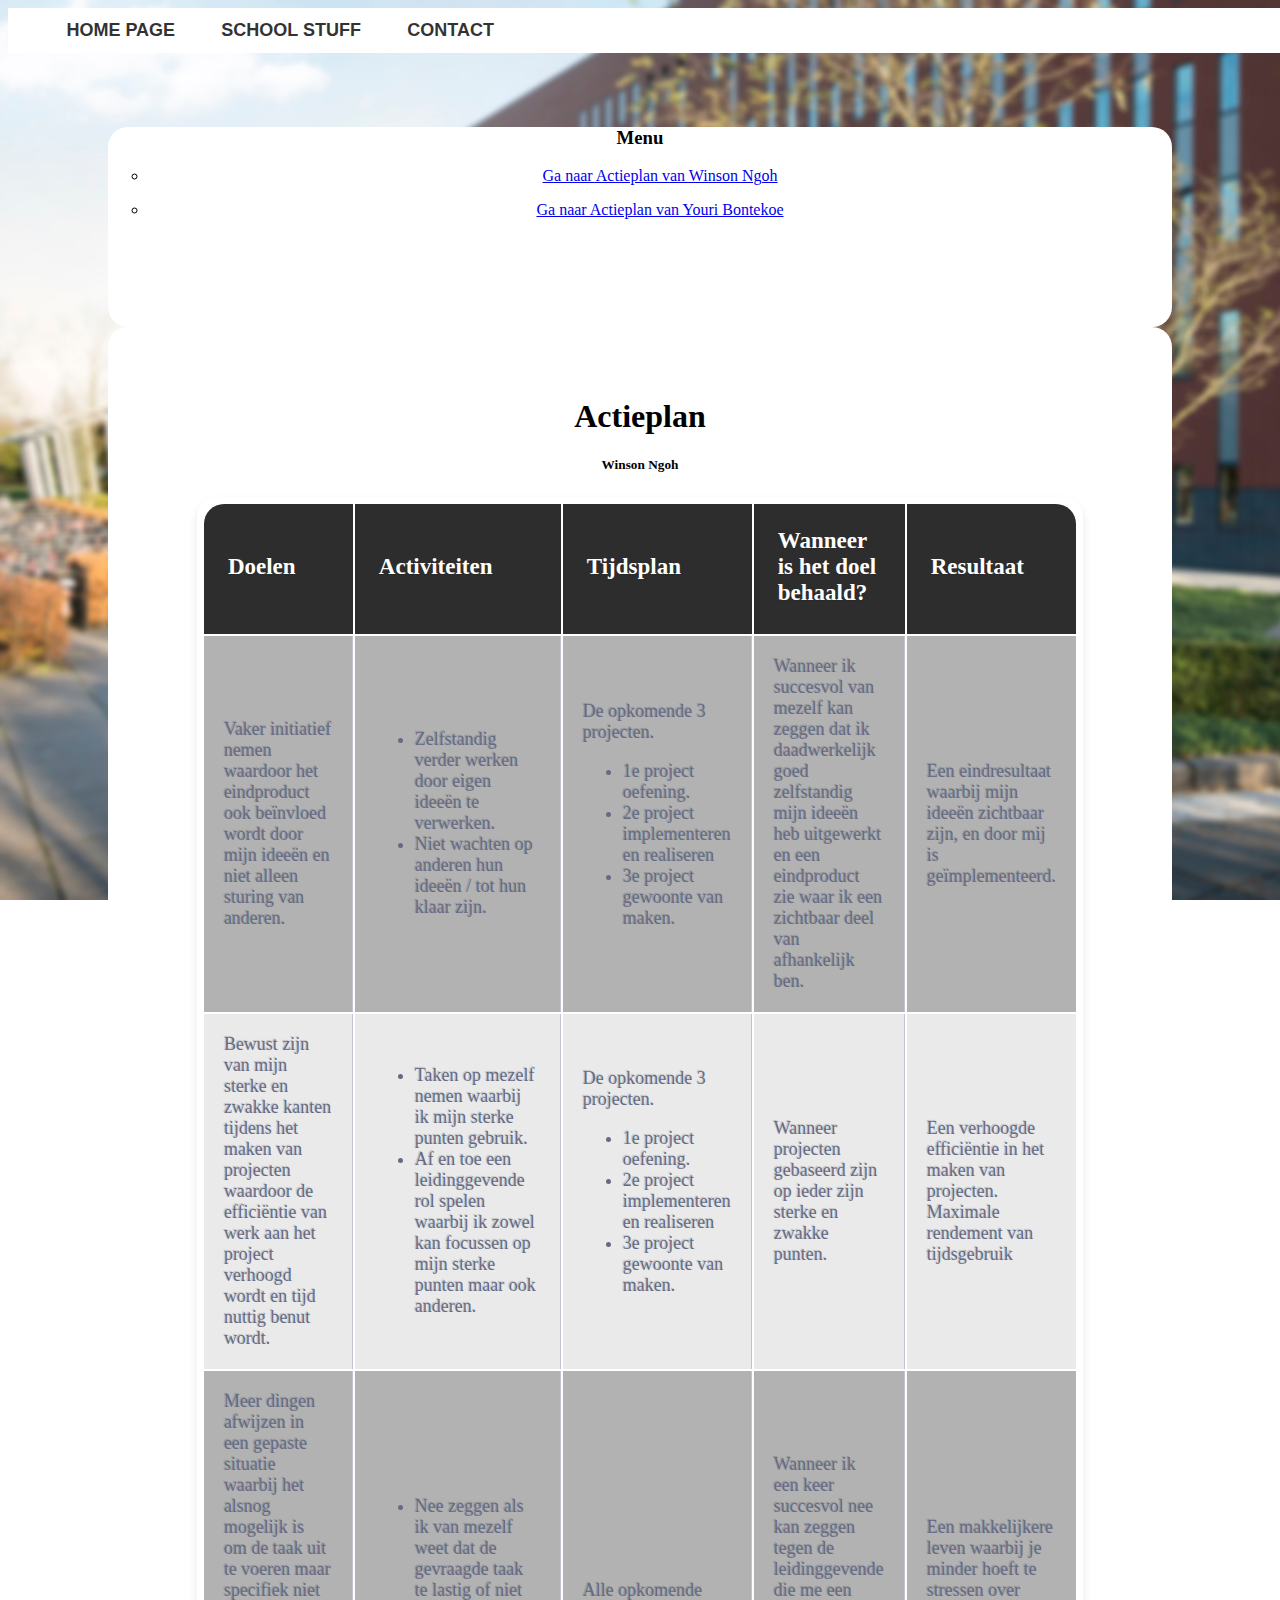
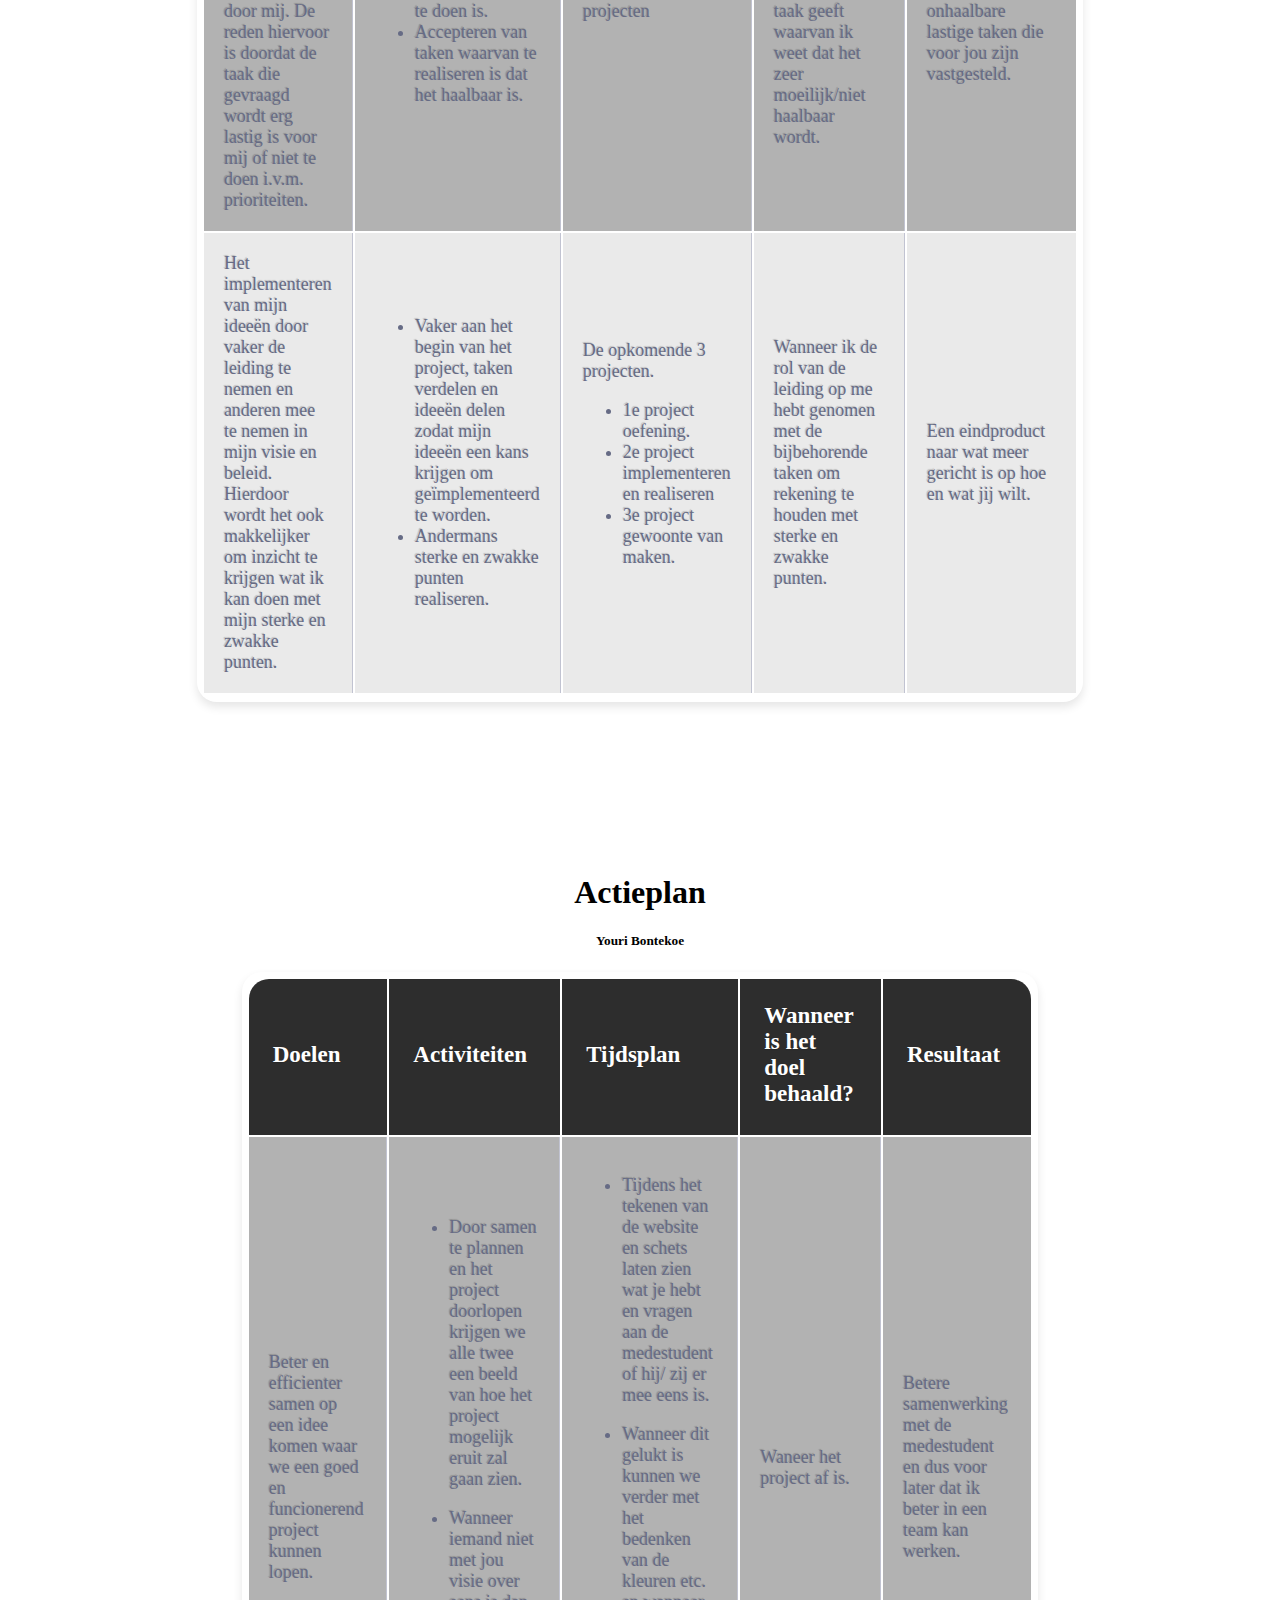
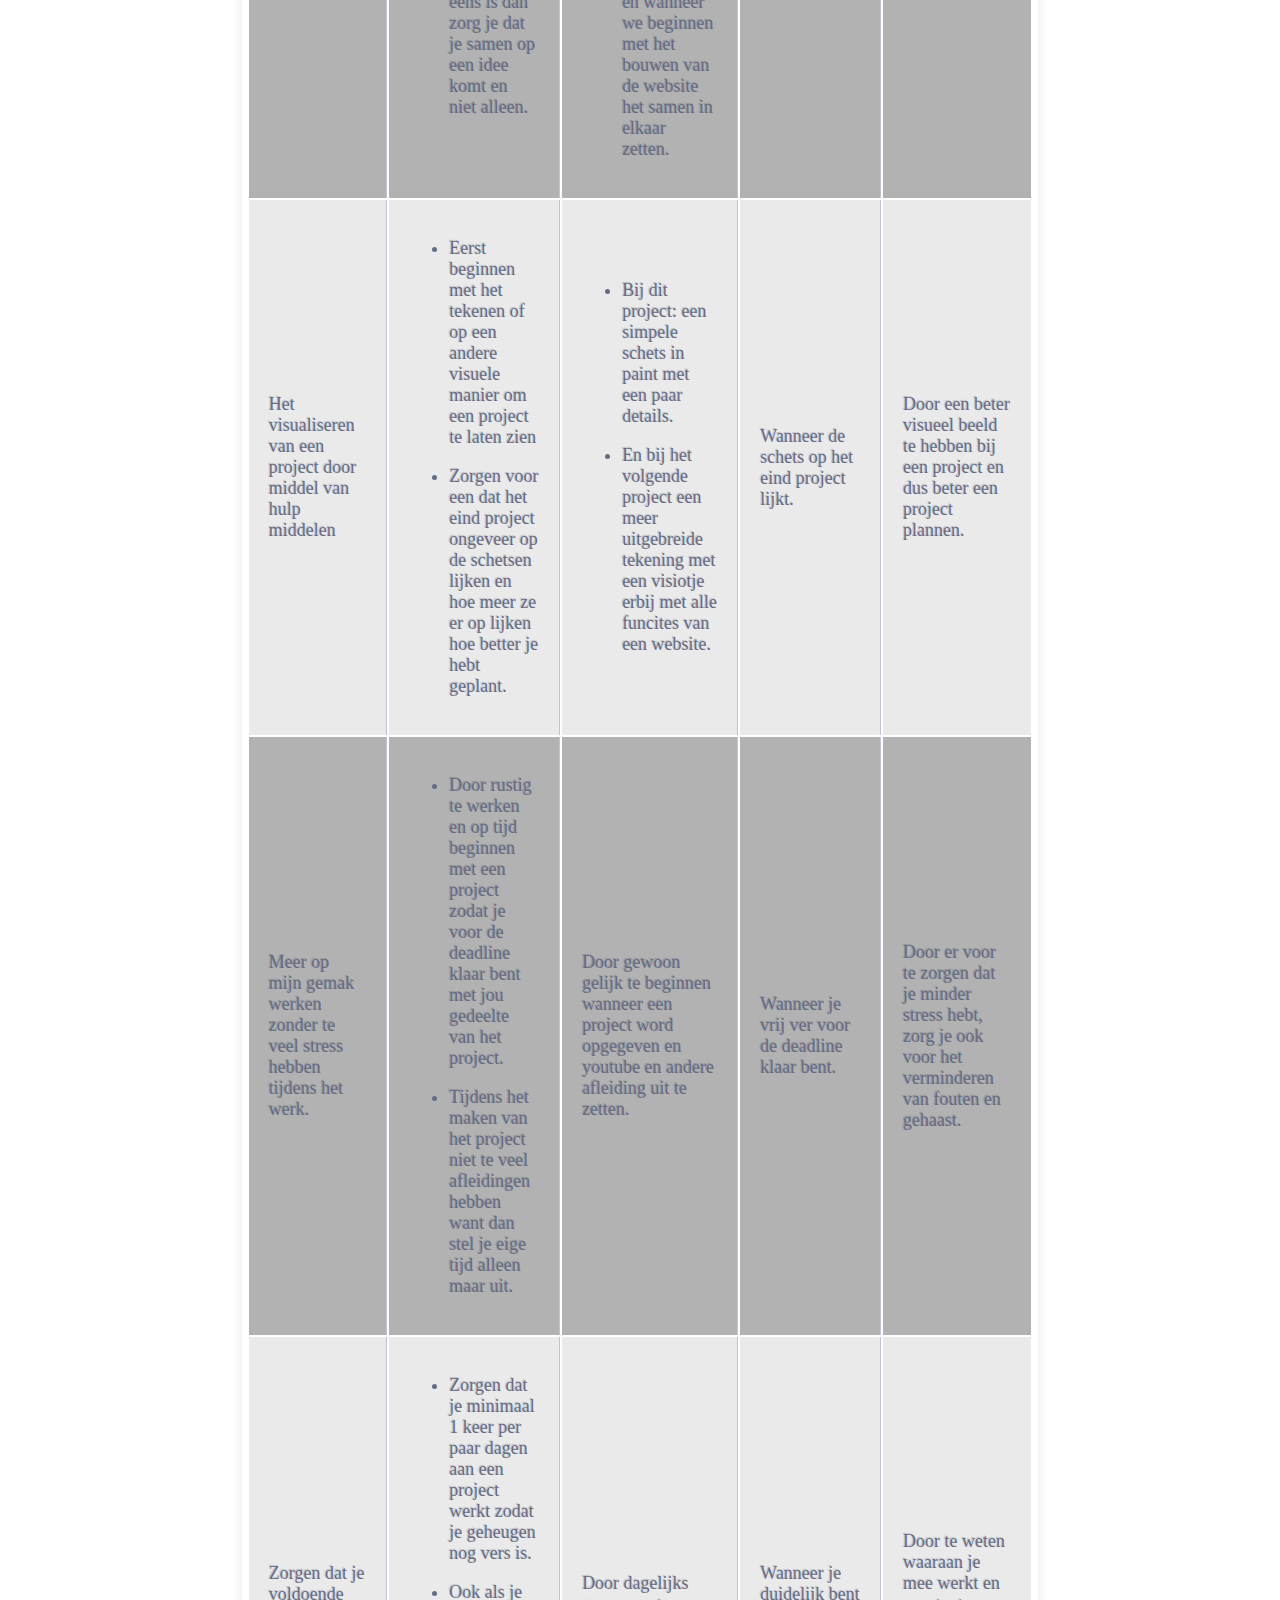
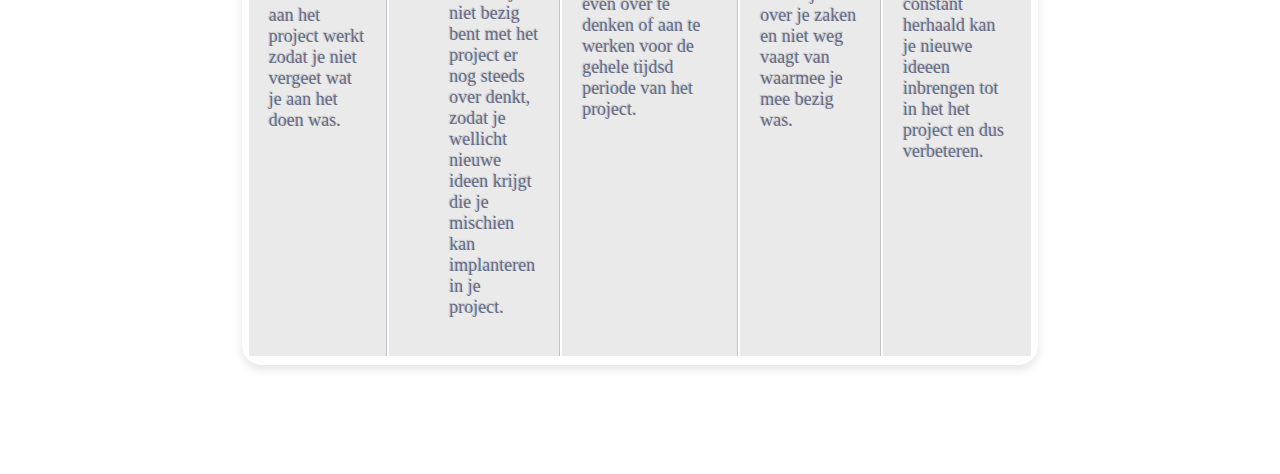
<file: HTML_files/Actieplan.html>
<!DOCTYPE html>
<html>

<head>
    <meta name="viewport" content="width=device-width, initial-scale=1">
    <link rel="stylesheet" type="text/css" href="../CSS_files/Main.css">
    <link rel="stylesheet" type="text/css" href="../CSS_files/Actieplan.css">
    <link rel="stylesheet" href="https://stackpath.bootstrapcdn.com/bootstrap/4.1.3/css/bootstrap.min.css" integrity="sha384-MCw98/SFnGE8fJT3GXwEOngsV7Zt27NXFoaoApmYm81iuXoPkFOJwJ8ERdknLPMO" crossorigin="anonymous">
    <script src="https://ajax.googleapis.com/ajax/libs/jquery/3.3.1/jquery.min.js"></script>
    <script src="https://maxcdn.bootstrapcdn.com/bootstrap/3.3.7/js/bootstrap.min.js"></script>
    <title>Actieplan</title>
</head>

<body>
    <nav>
        <div class="left-filler"></div>
        <ul>
            <li class="sub-menu-parent">
                <div class="down1">
                    <a href="../index.html">Home page</a>
                </div>
            </li>
            <li class="sub-menu-parent">
                <div class="down2">
                    <a> School stuff</a>
                </div>
                <ul class="sub-menu">
                    <li>
                        <div id="down22">
                            <a href="Informatica.html" class="notThicc"> Informatica</a>
                        </div>
                    </li>

                    <li>
                        <div id="down20">
                            <a href="Actieplan.html" class="notThicc"> Actieplan</a>
                        </div>
                    </li>

                    <li>
                        <div id="down21">
                            <a href="Reflectie.html" class="notThicc"> Reflectie</a>
                        </div>
                    </li>
                </ul>
            </li>
            <li class="sub-menu-parent">
                <div class="down3">
                    <a> Contact</a>
                </div>
                <ul class="sub-menu">
                    <li>
                        <div id="down31">
                            <a href="Contact.html" class="notThicc">Contact</a>
                        </div>
                    </li>
                </ul>
            </li>
        </ul>

    </nav>
    <div class="wrapper">
        <div class="row">
            <div class="col-2 bootedit1 backgroundwhite textcenter">
                <h3>Menu</h3>
                <ul class="arrow">
                    <li>
                        <p><a href="#C1">Ga naar Actieplan van Winson Ngoh</a></p>
                    </li>
                    <li>
                        <p><a href="#C2">Ga naar Actieplan van Youri Bontekoe</a></p>
                    </li>
                </ul>
            </div>

            <div class="col-9 bootedit2 backgroundwhite  textcenter offset-md-1">
                <div class="chptrwrapper">
                    <h1 id="C1">Actieplan</h1>
                    <h5>Winson Ngoh</h5>
                </div>
                <div class="txtwrapper">
                    <table class="table-fill">
                        <thead>
                            <tr>
                                <th class="text-left">Doelen</th>
                                <th class="text-left">Activiteiten</th>
                                <th class="text-left">Tijdsplan</th>
                                <th class="text-left">Wanneer is het doel behaald?</th>
                                <th class="text-left">Resultaat</th>
                            </tr>
                        </thead>
                        <tbody class="table-hover">
                            <tr>
                                <td class="text-left">Vaker initiatief nemen waardoor het eindproduct ook beïnvloed wordt door mijn ideeën en niet alleen sturing van anderen. </td>
                                <td class="text-left">
                                    <ul>
                                        <li>Zelfstandig verder werken door eigen ideeën te verwerken.</li>
                                        <li>Niet wachten op anderen hun ideeën / tot hun klaar zijn.</li>
                                    </ul>
                                </td>
                                <td class="text-left">
                                    De opkomende 3 projecten.<ul>
                                        <li>1e project oefening.</li>
                                        <li>2e project implementeren en realiseren</li>
                                        <li>3e project gewoonte van maken.</li>
                                    </ul>

                                </td>
                                <td class="text-left">Wanneer ik succesvol van mezelf kan zeggen dat ik daadwerkelijk goed zelfstandig mijn ideeën heb uitgewerkt en een eindproduct zie waar ik een zichtbaar deel van afhankelijk ben.</td>
                                <td class="text-left">Een eindresultaat waarbij mijn ideeën zichtbaar zijn, en door mij is geïmplementeerd.</td>
                            </tr>
                            <tr>
                                <td class="text-left">Bewust zijn van mijn sterke en zwakke kanten tijdens het maken van projecten waardoor de efficiëntie van werk aan het project verhoogd wordt en tijd nuttig benut wordt.</td>
                                <td class="text-left">
                                    <ul>
                                        <li>Taken op mezelf nemen waarbij ik mijn sterke punten gebruik.</li>
                                        <li>Af en toe een leidinggevende rol spelen waarbij ik zowel kan focussen op mijn sterke punten maar ook anderen. </li>
                                    </ul>
                                </td>
                                <td class="text-left"> De opkomende 3 projecten.<ul>
                                        <li>1e project oefening.</li>
                                        <li>2e project implementeren en realiseren</li>
                                        <li>3e project gewoonte van maken.</li>
                                    </ul>
                                </td>
                                <td class="text-left">Wanneer projecten gebaseerd zijn op ieder zijn sterke en zwakke punten. </td>
                                <td class="text-left">Een verhoogde efficiëntie in het maken van projecten. Maximale rendement van tijdsgebruik</td>
                            </tr>
                            <tr>
                                <td class="text-left">Meer dingen afwijzen in een gepaste situatie waarbij het alsnog mogelijk is om de taak uit te voeren maar specifiek niet door mij. De reden hiervoor is doordat de taak die gevraagd wordt erg lastig is voor mij of niet te doen i.v.m. prioriteiten.</td>
                                <td class="text-left">
                                    <ul>
                                        <li>Nee zeggen als ik van mezelf weet dat de gevraagde taak te lastig of niet te doen is.</li>
                                        <li>Accepteren van taken waarvan te realiseren is dat het haalbaar is.</li>
                                    </ul>
                                </td>
                                <td class="text-left">Alle opkomende projecten</td>
                                <td class="text-left">Wanneer ik een keer succesvol nee kan zeggen tegen de leidinggevende die me een taak geeft waarvan ik weet dat het zeer moeilijk/niet haalbaar wordt.</td>
                                <td class="text-left">Een makkelijkere leven waarbij je minder hoeft te stressen over onhaalbare lastige taken die voor jou zijn vastgesteld.</td>
                            </tr>
                            <tr>
                                <td class="text-left">Het implementeren van mijn ideeën door vaker de leiding te nemen en anderen mee te nemen in mijn visie en beleid. Hierdoor wordt het ook makkelijker om inzicht te krijgen wat ik kan doen met mijn sterke en zwakke punten.</td>
                                <td class="text-left">
                                    <ul>
                                        <li>Vaker aan het begin van het project, taken verdelen en ideeën delen zodat mijn ideeën een kans krijgen om geïmplementeerd te worden.</li>
                                        <li>Andermans sterke en zwakke punten realiseren.</li>
                                    </ul>
                                </td>
                                <td class="text-left"> De opkomende 3 projecten.<ul>
                                        <li>1e project oefening.</li>
                                        <li>2e project implementeren en realiseren</li>
                                        <li>3e project gewoonte van maken.</li>
                                    </ul>
                                </td>
                                <td class="text-left">Wanneer ik de rol van de leiding op me hebt genomen met de bijbehorende taken om rekening te houden met sterke en zwakke punten. </td>
                                <td class="text-left">Een eindproduct naar wat meer gericht is op hoe en wat jij wilt.</td>
                            </tr>
                            <tr>

                            </tr>
                        </tbody>
                    </table>
                </div>
            </div>
        </div>
        <div class="innerwrapper"></div>
        <div class="row">
            <div class="col-9 bootedit2 backgroundwhite  textcenter offset-md-3">
                <div class="chptrwrapper">
                    <h1 id="C2">Actieplan</h1>
                    <h5>Youri Bontekoe</h5>
                </div>
                <div class="txtwrapper">
                    <table class="table-fill">
                        <thead>
                            <tr>
                                <th class="text-left">Doelen</th>
                                <th class="text-left">Activiteiten</th>
                                <th class="text-left">Tijdsplan</th>
                                <th class="text-left">Wanneer is het doel behaald?</th>
                                <th class="text-left">Resultaat</th>
                            </tr>
                        </thead>
                        <tbody class="table-hover">
                            <tr>
                                <td class="text-left">Beter en efficienter samen op een idee komen waar we een goed en funcionerend project kunnen lopen.</td>
                                <td class="text-left">
                                    <ul>
                                        <li>
                                            Door samen te plannen en het project doorlopen krijgen we alle twee een beeld van hoe het project mogelijk eruit zal gaan zien.
                                        </li>
                                    </ul>
                                    <ul>
                                        <li>
                                            Wanneer iemand niet met jou visie over eens is dan zorg je dat je samen op een idee komt en niet alleen.
                                        </li>
                                    </ul>

                                </td>
                                <td class="text-left">
                                    <ul>
                                        <li>Tijdens het tekenen van de website en schets laten zien wat je hebt en vragen aan de medestudent of hij/ zij er mee eens is.</li>
                                    </ul>
                                    <ul>
                                        <li>Wanneer dit gelukt is kunnen we verder met het bedenken van de kleuren etc. en wanneer we beginnen met het bouwen van de website het samen in elkaar zetten.</li>
                                    </ul>

                                </td>
                                <td class="text-left">Waneer het project af is.</td>
                                <td class="text-left">Betere samenwerking met de medestudent en dus voor later dat ik beter in een team kan werken.</td>
                            </tr>
                            <tr>
                                <td class="text-left">Het visualiseren van een project door middel van hulp middelen</td>
                                <td class="text-left">
                                    <ul>
                                        <li>Eerst beginnen met het tekenen of op een andere visuele manier om een project te laten zien </li>
                                    </ul>
                                    <ul>
                                        <li>
                                            Zorgen voor een dat het eind project ongeveer op de schetsen lijken en hoe meer ze er op lijken hoe better je hebt geplant.
                                        </li>
                                    </ul>
                                </td>
                                <td class="text-left">
                                    <ul>
                                        <li>Bij dit project:
                                            een simpele schets in paint met een paar details.</li>
                                    </ul>
                                    <ul>
                                        <li>En bij het volgende project een meer uitgebreide tekening met een visiotje erbij met alle funcites van een website.</li>
                                    </ul>
                                </td>
                                <td class="text-left">Wanneer de schets op het eind project lijkt.</td>
                                <td class="text-left">Door een beter visueel beeld te hebben bij een project en dus beter een project plannen.</td>
                            </tr>
                            <tr>
                                <td class="text-left">Meer op mijn gemak werken zonder te veel stress hebben tijdens het werk.</td>
                                <td class="text-left">
                                    <ul>
                                        <li>
                                            Door rustig te werken en op tijd beginnen met een project zodat je voor de deadline klaar bent met jou gedeelte van het project.
                                        </li>
                                    </ul>
                                    <ul>
                                        <li>
                                            Tijdens het maken van het project niet te veel afleidingen hebben want dan stel je eige tijd alleen maar uit.
                                        </li>
                                    </ul>
                                </td>
                                <td class="text-left">Door gewoon gelijk te beginnen wanneer een project word opgegeven en youtube en andere afleiding uit te zetten.</td>
                                <td class="text-left">Wanneer je vrij ver voor de deadline klaar bent.</td>
                                <td class="text-left">Door er voor te zorgen dat je minder stress hebt, zorg je ook voor het verminderen van fouten en gehaast.</td>
                            </tr>
                            <tr>
                                <td class="text-left">Zorgen dat je voldoende aan het project werkt zodat je niet vergeet wat je aan het doen was.</td>
                                <td class="text-left">
                                    <ul>
                                        <li>Zorgen dat je minimaal 1 keer per paar dagen aan een project werkt zodat je geheugen nog vers is.</li>
                                    </ul>
                                    <ul>
                                        <li>
                                            Ook als je niet bezig bent met het project er nog steeds over denkt, zodat je wellicht nieuwe ideen krijgt die je mischien kan implanteren in je project.
                                        </li>
                                    </ul>
                                </td>
                                <td class="text-left"> Door dagelijks even over te denken of aan te werken voor de gehele tijdsd periode van het project.</td>
                                <td class="text-left">Wanneer je duidelijk bent over je zaken en niet weg vaagt van waarmee je mee bezig was.</td>
                                <td class="text-left">Door te weten waaraan je mee werkt en constant herhaald kan je nieuwe ideeen inbrengen tot in het het project en dus verbeteren.</td>
                            </tr>
                            <tr>

                            </tr>
                        </tbody>
                    </table>
                </div>
            </div>

        </div>
    </div>

</body>

</html>
</file>
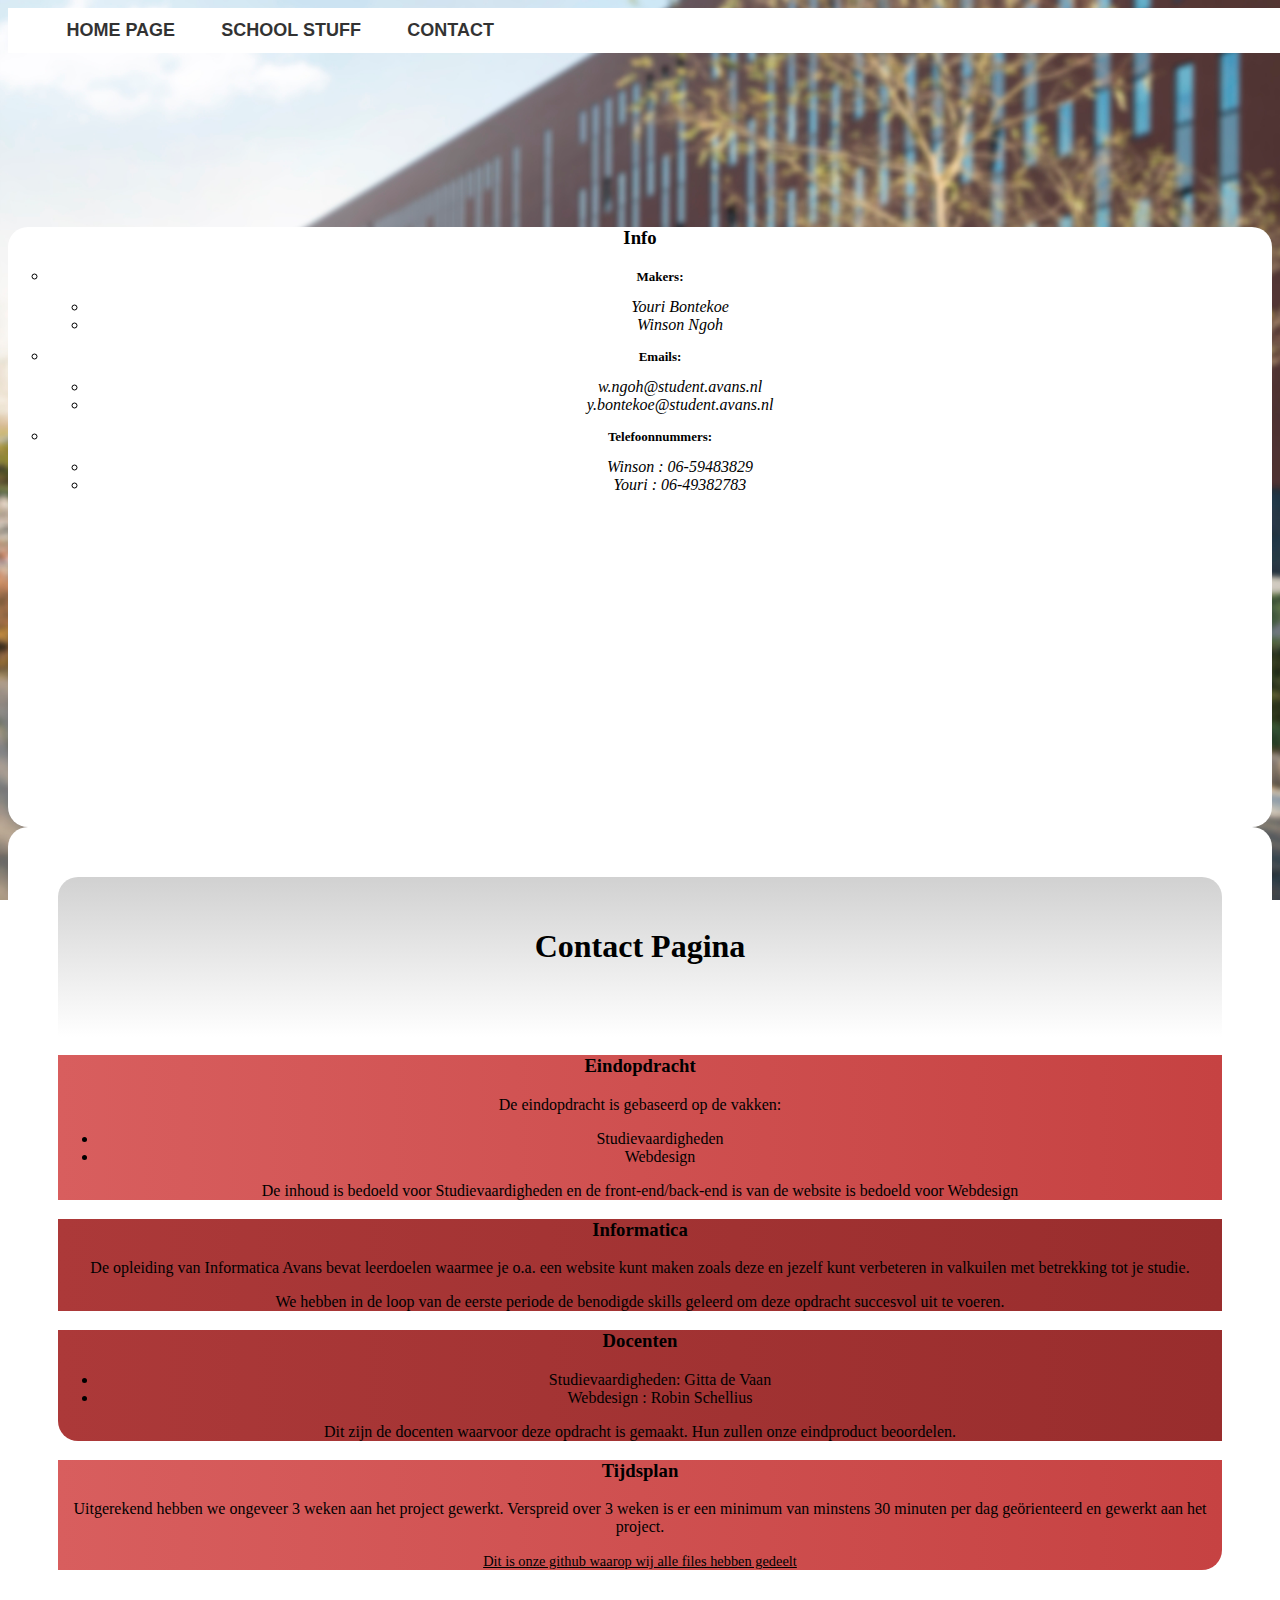
<file: HTML_files/Contact.html>
<!DOCTYPE html>
<html>

<head>
    <meta name="viewport" content="width=device-width, initial-scale=1">
    <link rel="stylesheet" type="text/css" href="../CSS_files/Main.css">
    <link rel="stylesheet" type="text/css" href="../CSS_files/Reflectie.css">
    <link rel="stylesheet" type="text/css" href="../CSS_files/Contact.css">
    <link rel="stylesheet" href="https://stackpath.bootstrapcdn.com/bootstrap/4.1.3/css/bootstrap.min.css" integrity="sha384-MCw98/SFnGE8fJT3GXwEOngsV7Zt27NXFoaoApmYm81iuXoPkFOJwJ8ERdknLPMO" crossorigin="anonymous">
    <script src="https://ajax.googleapis.com/ajax/libs/jquery/3.3.1/jquery.min.js"></script>
    <script src="https://maxcdn.bootstrapcdn.com/bootstrap/3.3.7/js/bootstrap.min.js"></script>

    <title>Contact</title>
</head>

<body>
    <nav>
        <div class="left-filler"></div>
        <ul>
            <li class="sub-menu-parent">
                <div class="down1">
                    <a href="../index.html">Home page</a>
                </div>
            </li>
            <li class="sub-menu-parent">
                <div class="down2">
                    <a> School stuff</a>
                </div>
                <ul class="sub-menu">                   
                        <li>
                        <div id="down22">
                            <a href="Informatica.html" class="notThicc"> Informatica</a>
                        </div>
                    </li>

                    <li>
                        <div id="down20">
                            <a href="Actieplan.html" class="notThicc"> Actieplan</a>
                        </div>
                    </li>

                    <li>
                        <div id="down21">
                            <a href="Reflectie.html" class="notThicc"> Reflectie</a>
                        </div>
                    </li>
                </ul>
            </li>
            <li class="sub-menu-parent">
                <div class="down3">
                    <a> Contact</a>
                </div>
                <ul class="sub-menu">
                    <li>
                        <div id="down31">
                            <a href="Contact.html" class="notThicc">Contact</a>
                        </div>
                    </li>
                </ul>
            </li>
        </ul>

    </nav>
    <div class="wrapper"></div>
    <div class="row justify-content-around">
        <div class="col-2 menu backgroundwhite textcenter">
            <h3>Info</h3>
            <ul class="arrow">
                <div class="slider">
                    <li>
                        <p class="dik">Makers:</p>
                        <ul class="schuin">
                            <li>Youri Bontekoe</li>
                            <li>Winson Ngoh</li>
                        </ul>
                    </li>
                </div>
                <div class="slider">
                    <li>
                        <p class="dik">Emails:</p>
                        <ul class="schuin">
                            <li>w.ngoh@student.avans.nl</li>
                            <li>y.bontekoe@student.avans.nl</li>
                        </ul>
                    </li>
                </div>
                <div class="slider">
                    <li>
                        <p class="dik">Telefoonnummers:</p>
                        <ul class="schuin">
                            <li>Winson : 06-59483829</li>
                            <li>Youri : 06-49382783</li>
                        </ul>
                    </li>
                </div>
            </ul>
        </div>
        <div class="col-7 conttxtbx backgroundwhite textcenter">
            <div class="txtwrapper">
                <div class="row justify-content-center">
                    <div class="col-10 contacttitle">
                        <div class="contcttitlewrrpr">
                            <h1> Contact Pagina</h1>
                        </div>
                    </div>
                </div>

                <div class="row justify-content-center">
                    <div class="col-5 boxlefttop">
                        <h3>Eindopdracht</h3>
                        <p>De eindopdracht is gebaseerd op de vakken:</p>
                        <ul>
                            <li>Studievaardigheden</li>
                            <li>Webdesign</li>
                        </ul>
                        <p>De inhoud is bedoeld voor Studievaardigheden en de front-end/back-end is van de website is bedoeld voor Webdesign</p>
                    </div>
                    <div class="col-5 boxrighttop">
                        <h3>Informatica</h3>
                        <p>De opleiding van Informatica Avans bevat leerdoelen waarmee je o.a. een website kunt maken zoals deze en jezelf kunt verbeteren in valkuilen met betrekking tot je studie. </p>
                        <p>We hebben in de loop van de eerste periode de benodigde skills geleerd om deze opdracht succesvol uit te voeren.</p>
                    </div>
                </div>
                <div class="row justify-content-center">
                    <div class="col-5 boxleftbottom">
                        <h3>Docenten</h3>
                        <ul>
                            <li>Studievaardigheden: Gitta de Vaan</li>
                            <li>Webdesign : Robin Schellius</li>
                        </ul>
                        <p>Dit zijn de docenten waarvoor deze opdracht is gemaakt. Hun zullen onze eindproduct beoordelen.</p>
                    </div>
                    <div class="col-5 boxrightbottom">
                        <h3>Tijdsplan</h3>
                        <p>Uitgerekend hebben we ongeveer 3 weken aan het project gewerkt. Verspreid over 3 weken is er een minimum van minstens 30 minuten per dag geörienteerd en gewerkt aan het project.</p>
                        <a href="https://github.com/Masterkiller171/HBO_prjct" id="github"> Dit is onze github waarop wij alle files hebben gedeelt</a>
                    </div>
                </div>
            </div>
        </div>
    </div>

</body>
</html>
</file>
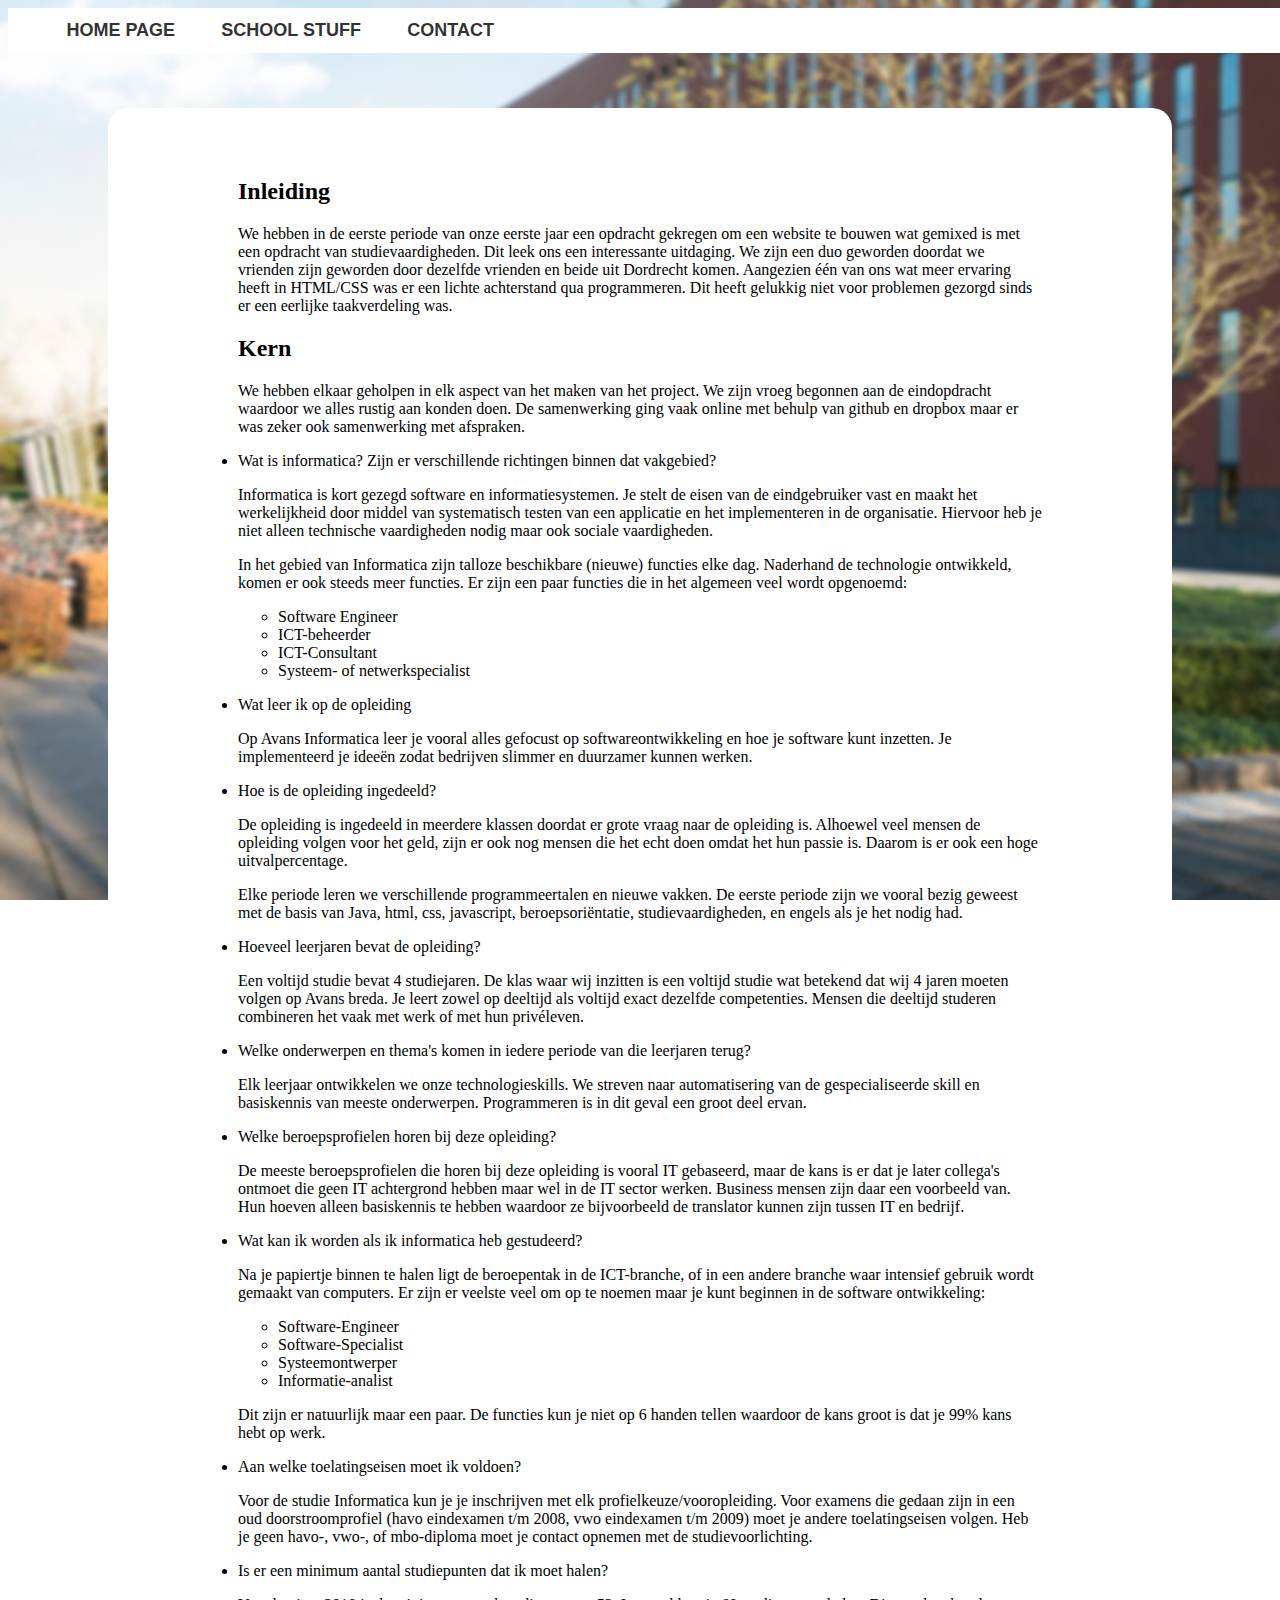
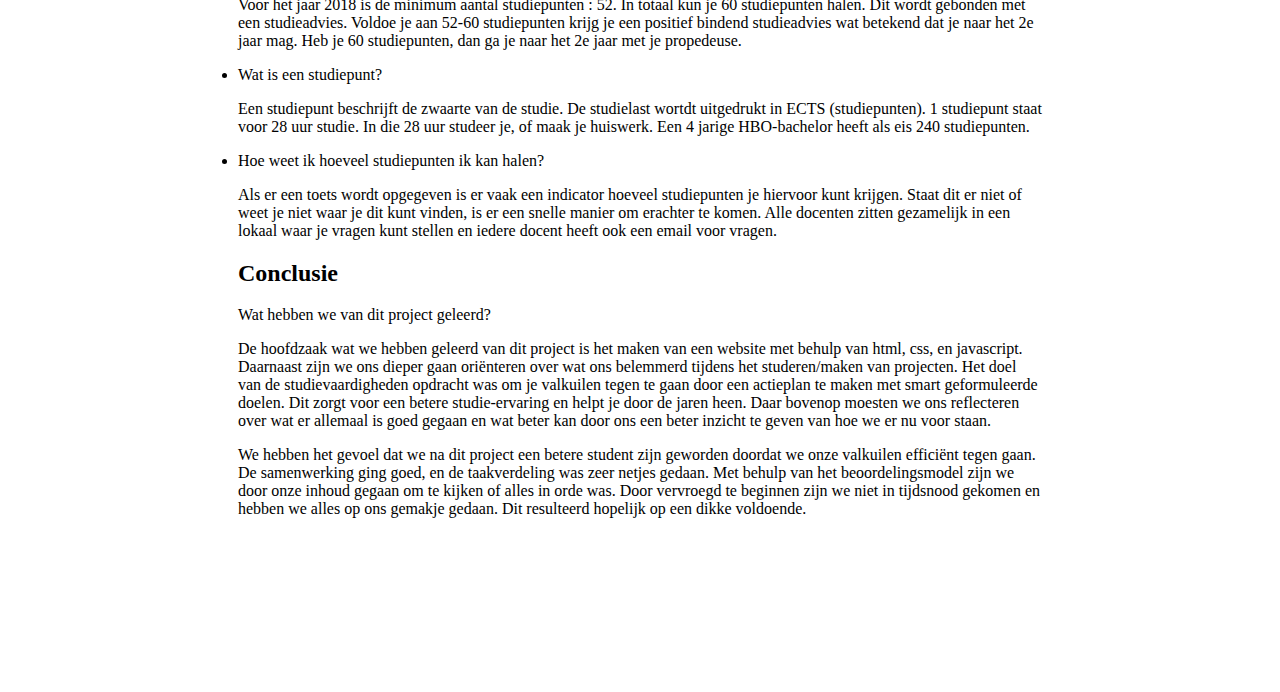
<file: HTML_files/Informatica.html>
<!DOCTYPE html>
<html>

<head>
    <meta name="viewport" content="width=device-width, initial-scale=1">
    <link rel="stylesheet" type="text/css" href="../CSS_files/Main.css">
    <link rel="stylesheet" type="text/css" href="../CSS_files/Informatica.css">
    <link rel="stylesheet" href="https://stackpath.bootstrapcdn.com/bootstrap/4.1.3/css/bootstrap.min.css" integrity="sha384-MCw98/SFnGE8fJT3GXwEOngsV7Zt27NXFoaoApmYm81iuXoPkFOJwJ8ERdknLPMO" crossorigin="anonymous">
    <script src="https://ajax.googleapis.com/ajax/libs/jquery/3.3.1/jquery.min.js"></script>
    <script src="https://maxcdn.bootstrapcdn.com/bootstrap/3.3.7/js/bootstrap.min.js"></script>
    <title>Informatica</title>
</head>

<body>
    <nav>
        <div class="left-filler"></div>
        <ul>
            <li class="sub-menu-parent">
                <div class="down1">
                    <a href="../index.html">Home page</a>
                </div>
            </li>
            <li class="sub-menu-parent">
                <div class="down2">
                    <a> School stuff</a>
                </div>
                <ul class="sub-menu">
                    <li>
                        <div id="down22">
                            <a href="Informatica.html" class="notThicc"> Informatica</a>
                        </div>
                    </li>
                    <li>
                        <div id="down20">
                            <a href="Actieplan.html" class="notThicc"> Actieplan</a>
                        </div>
                    </li>

                    <li>
                        <div id="down21">
                            <a href="Reflectie.html" class="notThicc"> Reflectie</a>
                        </div>
                    </li>
                </ul>
            </li>
            <li class="sub-menu-parent">
                <div class="down3">
                    <a> Contact</a>
                </div>
                <ul class="sub-menu">
                    <li>
                        <div id="down31">
                            <a href="Contact.html" class="notThicc">Contact</a>
                        </div>
                    </li>
                </ul>
            </li>
        </ul>

    </nav>
    <div class="wrapper">
        <div class="row">

            <div class="col-8 bootedit2 backgroundwhite offset-md-1">
                <div class="txtwrapper">
                    <h2 class="txttitel">Inleiding</h2>
                    <p class="txtfooter"> We hebben in de eerste periode van onze eerste jaar een opdracht gekregen om een website te bouwen wat gemixed is met een opdracht van studievaardigheden. Dit leek ons een interessante uitdaging. We zijn een duo geworden doordat we vrienden zijn geworden door dezelfde vrienden en beide uit Dordrecht komen. Aangezien één van ons wat meer ervaring heeft in HTML/CSS was er een lichte achterstand qua programmeren. Dit heeft gelukkig niet voor problemen gezorgd sinds er een eerlijke taakverdeling was.</p>

                    <h2 class="txttitel">Kern</h2>
                    <p class="txtfooter">
                        <p class="txtfooter">
                            We hebben elkaar geholpen in elk aspect van het maken van het project. We zijn vroeg begonnen aan de eindopdracht waardoor we alles rustig aan konden doen. De samenwerking ging vaak online met behulp van github en dropbox maar er was zeker ook samenwerking met afspraken.
                        </p>
                        <p class="txtfooter">

                        </p>
                        <ul class="txtfooter">
                            <li>Wat is informatica? Zijn er verschillende richtingen binnen dat vakgebied?</li>

                            <p>Informatica is kort gezegd software en informatiesystemen. Je stelt de eisen van de eindgebruiker vast en maakt het werkelijkheid door middel van systematisch testen van een applicatie en het implementeren in de organisatie. Hiervoor heb je niet alleen technische vaardigheden nodig maar ook sociale vaardigheden.</p>
                            <p>In het gebied van Informatica zijn talloze beschikbare (nieuwe) functies elke dag. Naderhand de technologie ontwikkeld, komen er ook steeds meer functies. Er zijn een paar functies die in het algemeen veel wordt opgenoemd:</p>
                            <ul>
                                <li>Software Engineer</li>
                                <li>ICT-beheerder</li>
                                <li>ICT-Consultant</li>
                                <li>Systeem- of netwerkspecialist</li>
                                <p> </p>

                            </ul>

                            <li>Wat leer ik op de opleiding</li>
                            <p>Op Avans Informatica leer je vooral alles gefocust op softwareontwikkeling en hoe je software kunt inzetten. Je implementeerd je ideeën zodat bedrijven slimmer en duurzamer kunnen werken.</p>

                            <li>Hoe is de opleiding ingedeeld?</li>
                            <p>De opleiding is ingedeeld in meerdere klassen doordat er grote vraag naar de opleiding is. Alhoewel veel mensen de opleiding volgen voor het geld, zijn er ook nog mensen die het echt doen omdat het hun passie is. Daarom is er ook een hoge uitvalpercentage. </p>
                            <p>Elke periode leren we verschillende programmeertalen en nieuwe vakken. De eerste periode zijn we vooral bezig geweest met de basis van Java, html, css, javascript, beroepsoriëntatie, studievaardigheden, en engels als je het nodig had. </p>

                            <li>Hoeveel leerjaren bevat de opleiding?</li>
                            <p>Een voltijd studie bevat 4 studiejaren. De klas waar wij inzitten is een voltijd studie wat betekend dat wij 4 jaren moeten volgen op Avans breda. Je leert zowel op deeltijd als voltijd exact dezelfde competenties. Mensen die deeltijd studeren combineren het vaak met werk of met hun privéleven. </p>

                            <li>Welke onderwerpen en thema's komen in iedere periode van die leerjaren terug?</li>
                            <p>Elk leerjaar ontwikkelen we onze technologieskills. We streven naar automatisering van de gespecialiseerde skill en basiskennis van meeste onderwerpen. Programmeren is in dit geval een groot deel ervan.</p>

                            <li>Welke beroepsprofielen horen bij deze opleiding?</li>
                            <p>De meeste beroepsprofielen die horen bij deze opleiding is vooral IT gebaseerd, maar de kans is er dat je later collega's ontmoet die geen IT achtergrond hebben maar wel in de IT sector werken. Business mensen zijn daar een voorbeeld van. Hun hoeven alleen basiskennis te hebben waardoor ze bijvoorbeeld de translator kunnen zijn tussen IT en bedrijf.</p>

                            <li>Wat kan ik worden als ik informatica heb gestudeerd?</li>
                            <p>Na je papiertje binnen te halen ligt de beroepentak in de ICT-branche, of in een andere branche waar intensief gebruik wordt gemaakt van computers. Er zijn er veelste veel om op te noemen maar je kunt beginnen in de software ontwikkeling:</p>
                            <ul>
                                <li>Software-Engineer</li>
                                <li>Software-Specialist</li>
                                <li>Systeemontwerper</li>
                                <li>Informatie-analist</li>
                            </ul>
                            <p>Dit zijn er natuurlijk maar een paar. De functies kun je niet op 6 handen tellen waardoor de kans groot is dat je 99% kans hebt op werk.</p>

                            <li>Aan welke toelatingseisen moet ik voldoen?</li>
                            <p>Voor de studie Informatica kun je je inschrijven met elk profielkeuze/vooropleiding. Voor examens die gedaan zijn in een oud doorstroomprofiel (havo eindexamen t/m 2008, vwo eindexamen t/m 2009) moet je andere toelatingseisen volgen. Heb je geen havo-, vwo-, of mbo-diploma moet je contact opnemen met de studievoorlichting. </p>

                            <li>Is er een minimum aantal studiepunten dat ik moet halen?</li>
                            <p>Voor het jaar 2018 is de minimum aantal studiepunten : 52. In totaal kun je 60 studiepunten halen. Dit wordt gebonden met een studieadvies. Voldoe je aan 52-60 studiepunten krijg je een positief bindend studieadvies wat betekend dat je naar het 2e jaar mag. Heb je 60 studiepunten, dan ga je naar het 2e jaar met je propedeuse.</p>


                            <li>Wat is een studiepunt?</li>
                            <p>Een studiepunt beschrijft de zwaarte van de studie. De studielast wortdt uitgedrukt in ECTS (studiepunten). 1 studiepunt staat voor 28 uur studie. In die 28 uur studeer je, of maak je huiswerk. Een 4 jarige HBO-bachelor heeft als eis 240 studiepunten.</p>

                            <li>Hoe weet ik hoeveel studiepunten ik kan halen?</li>
                            <p>Als er een toets wordt opgegeven is er vaak een indicator hoeveel studiepunten je hiervoor kunt krijgen. Staat dit er niet of weet je niet waar je dit kunt vinden, is er een snelle manier om erachter te komen. Alle docenten zitten gezamelijk in een lokaal waar je vragen kunt stellen en iedere docent heeft ook een email voor vragen.</p>
                        </ul>
                        <h2 class="txttitel">Conclusie</h2>
                        <p class="txtfooter">Wat hebben we van dit project geleerd?</p>
                        <p class="txtfooter">De hoofdzaak wat we hebben geleerd van dit project is het maken van een website met behulp van html, css, en javascript. Daarnaast zijn we ons dieper gaan oriënteren over wat ons belemmerd tijdens het studeren/maken van projecten. Het doel van de studievaardigheden opdracht was om je valkuilen tegen te gaan door een actieplan te maken met smart geformuleerde doelen. Dit zorgt voor een betere studie-ervaring en helpt je door de jaren heen. Daar bovenop moesten we ons reflecteren over wat er allemaal is goed gegaan en wat beter kan door ons een beter inzicht te geven van hoe we er nu voor staan.</p>
                        <p class="txtfooter">We hebben het gevoel dat we na dit project een betere student zijn geworden doordat we onze valkuilen efficiënt tegen gaan. De samenwerking ging goed, en de taakverdeling was zeer netjes gedaan. Met behulp van het beoordelingsmodel zijn we door onze inhoud gegaan om te kijken of alles in orde was. Door vervroegd te beginnen zijn we niet in tijdsnood gekomen en hebben we alles op ons gemakje gedaan. Dit resulteerd hopelijk op een dikke voldoende.</p>
                </div>
            </div>
        </div>
    </div>

</body>

</html>
</file>
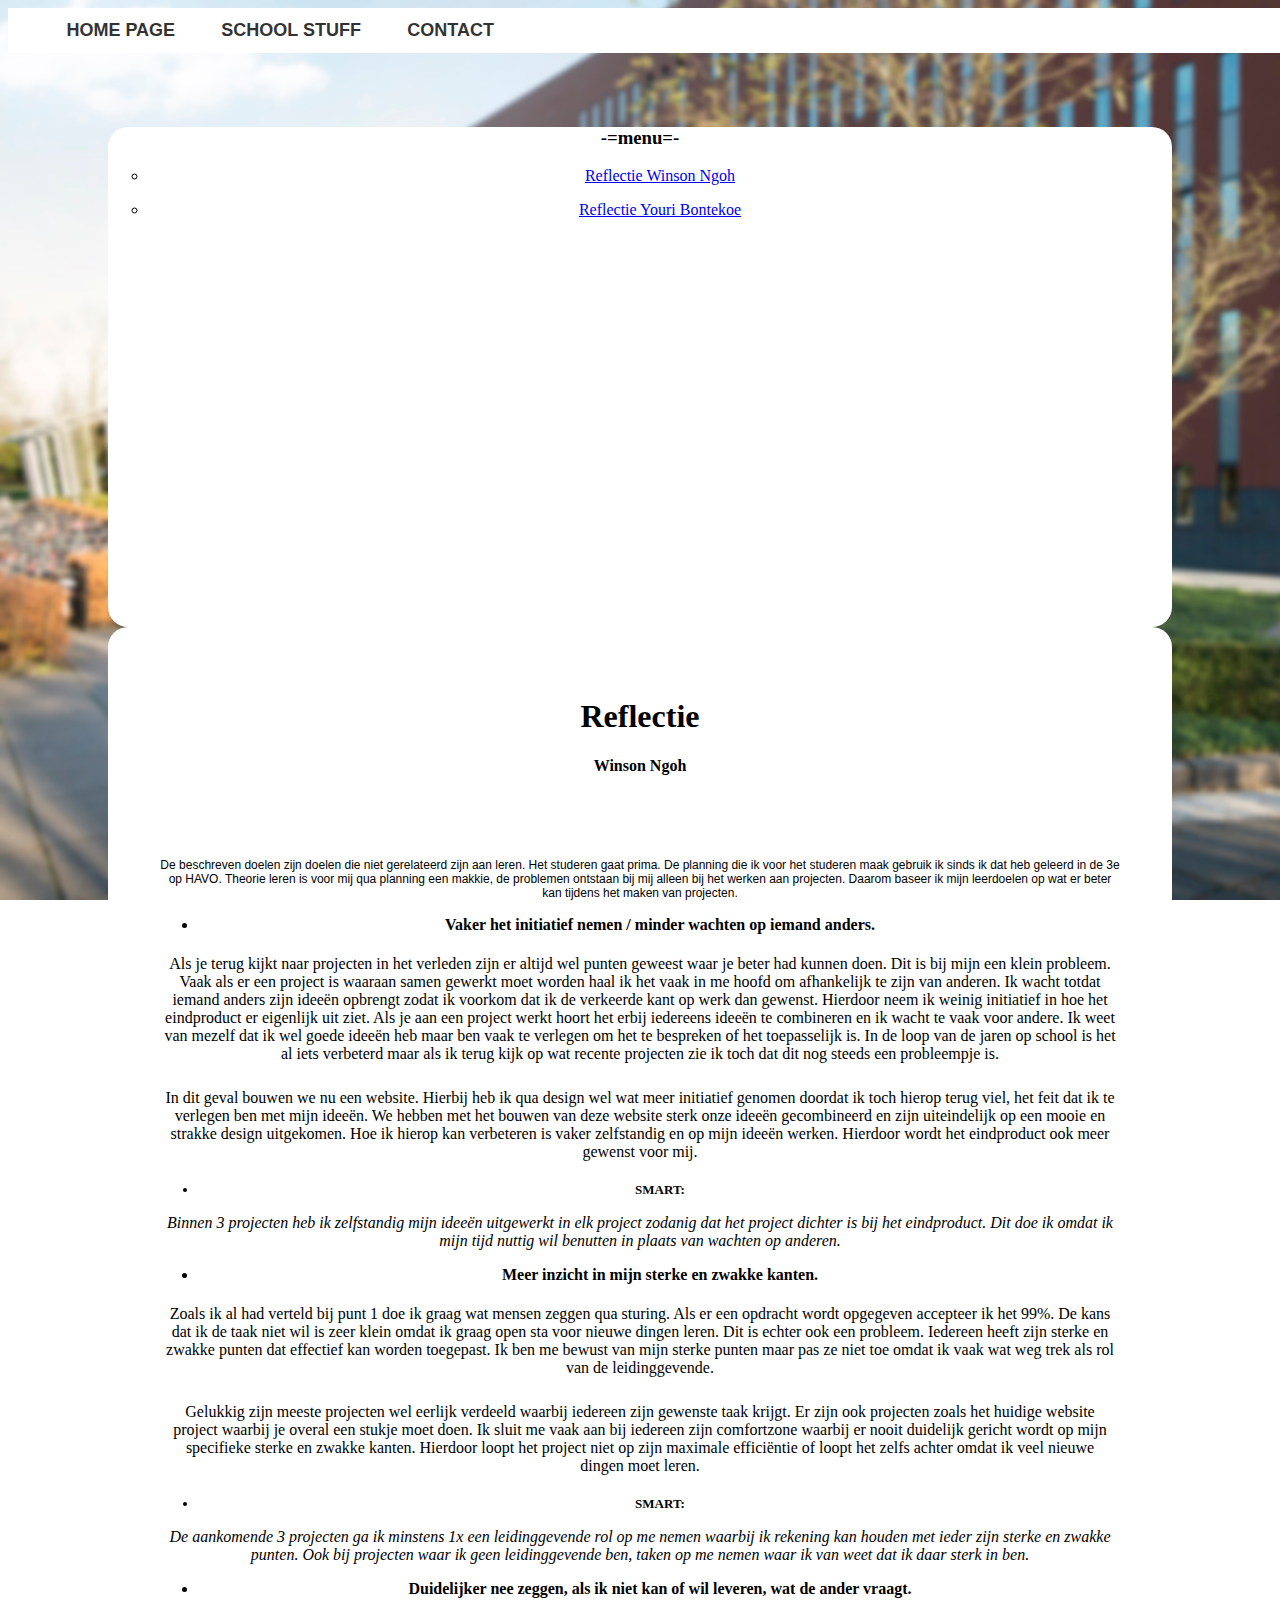
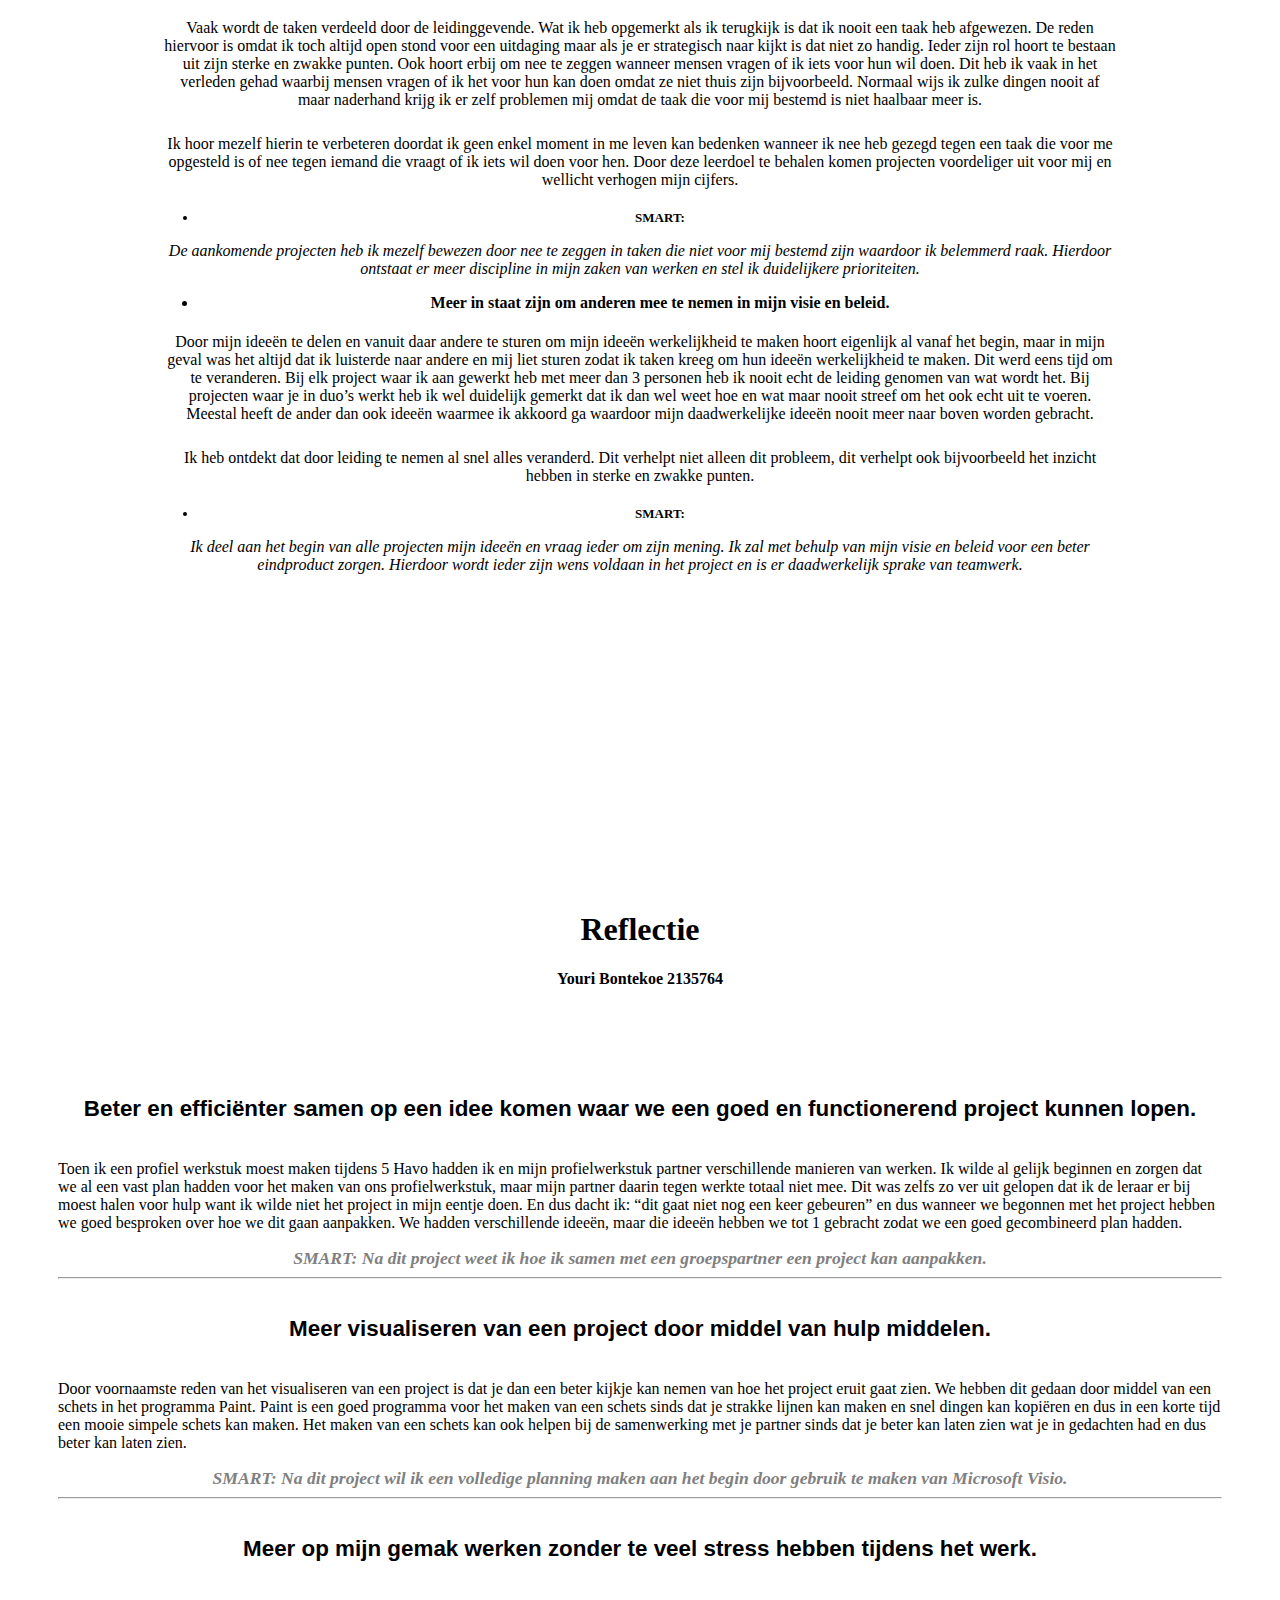
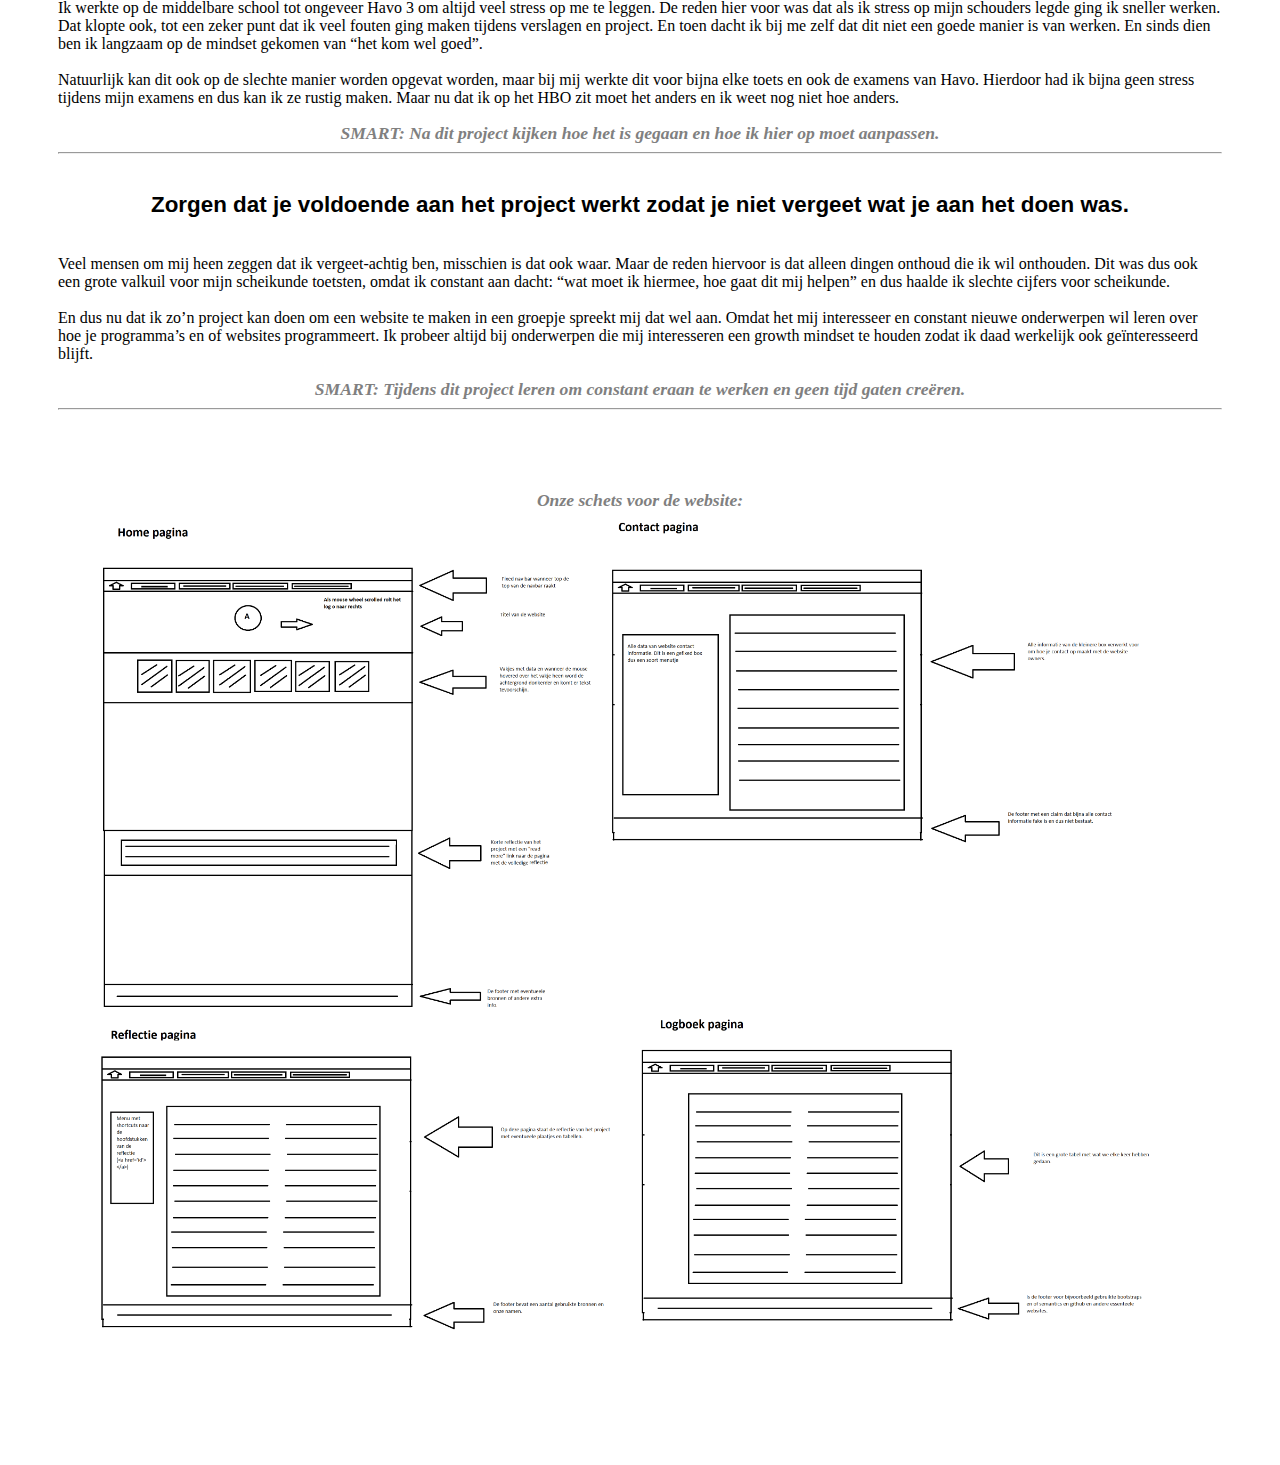
<file: HTML_files/Reflectie.html>
<!DOCTYPE html>
<html>

<head>
    <meta name="viewport" content="width=device-width, initial-scale=1">
    <link rel="stylesheet" type="text/css" href="../CSS_files/Main.css">
    <link rel="stylesheet" type="text/css" href="../CSS_files/Reflectie.css">
    <link rel="stylesheet" href="https://stackpath.bootstrapcdn.com/bootstrap/4.1.3/css/bootstrap.min.css" integrity="sha384-MCw98/SFnGE8fJT3GXwEOngsV7Zt27NXFoaoApmYm81iuXoPkFOJwJ8ERdknLPMO" crossorigin="anonymous">
    <script src="https://ajax.googleapis.com/ajax/libs/jquery/3.3.1/jquery.min.js"></script>
    <script src="https://maxcdn.bootstrapcdn.com/bootstrap/3.3.7/js/bootstrap.min.js"></script>
    <title>Reflectie</title>
</head>

<body>
    <nav>
        <div class="left-filler"></div>
        <ul>
            <li class="sub-menu-parent">
                <div class="down1">
                    <a href="../index.html">Home page</a>
                </div>
            </li>
            <li class="sub-menu-parent">
                <div class="down2">
                    <a> School stuff</a>
                </div>
                <ul class="sub-menu">
                    <li>
                        <div id="down22">
                            <a href="Informatica.html" class="notThicc"> Informatica</a>
                        </div>
                    </li>
                    <li>
                        <div id="down20">
                            <a href="Actieplan.html" class="notThicc"> Actieplan</a>
                        </div>
                    </li>

                    <li>
                        <div id="down21">
                            <a href="Reflectie.html" class="notThicc"> Reflectie</a>
                        </div>
                    </li>
                </ul>
            </li>
            <li class="sub-menu-parent">
                <div class="down3">
                    <a> Contact</a>
                </div>
                <ul class="sub-menu">
                    <li>
                        <div id="down31">
                            <a href="Contact.html" class="notThicc">Contact</a>
                        </div>
                    </li>
                </ul>
            </li>
        </ul>

    </nav>
    <div class="wrapper">
        <div class="row">
            <div class="col-2 bootedit1 backgroundwhite textcenter">
                <h3>-=menu=-</h3>
                <ul class="arrow">
                    <li>
                        <p><a href="#C1">Reflectie Winson Ngoh</a></p>
                    </li>
                    <li>
                        <p><a href="#C2">Reflectie Youri Bontekoe</a></p>
                    </li>
                </ul>
            </div>

            <div class="col-8 bootedit2 backgroundwhite  textcenter offset-md-1">
                <div class="chptrwrapper">
                    <h1 id="C1">Reflectie</h1>
                    <h4>Winson Ngoh</h4>
                </div>
                <div class="txtwrapper">
                    <p class="intro">De beschreven doelen zijn doelen die niet gerelateerd zijn aan leren. Het studeren gaat prima. De planning die ik voor het studeren maak gebruik ik sinds ik dat heb geleerd in de 3e op HAVO. Theorie leren is voor mij qua planning een makkie, de problemen ontstaan bij mij alleen bij het werken aan projecten. Daarom baseer ik mijn leerdoelen op wat er beter kan tijdens het maken van projecten.
                    </p>
                    <ul class="lijst">
                        <li>Vaker het initiatief nemen / minder wachten op iemand anders.</li>
                    </ul>
                    <p class="alinea">Als je terug kijkt naar projecten in het verleden zijn er altijd wel punten geweest waar je beter had kunnen doen. Dit is bij mijn een klein probleem. Vaak als er een project is waaraan samen gewerkt moet worden haal ik het vaak in me hoofd om afhankelijk te zijn van anderen. Ik wacht totdat iemand anders zijn ideeën opbrengt zodat ik voorkom dat ik de verkeerde kant op werk dan gewenst. Hierdoor neem ik weinig initiatief in hoe het eindproduct er eigenlijk uit ziet. Als je aan een project werkt hoort het erbij iedereens ideeën te combineren en ik wacht te vaak voor andere. Ik weet van mezelf dat ik wel goede ideeën heb maar ben vaak te verlegen om het te bespreken of het toepasselijk is. In de loop van de jaren op school is het al iets verbeterd maar als ik terug kijk op wat recente projecten zie ik toch dat dit nog steeds een probleempje is.
                    </p>
                    <p class="alinea">
                        In dit geval bouwen we nu een website. Hierbij heb ik qua design wel wat meer initiatief genomen doordat ik toch hierop terug viel, het feit dat ik te verlegen ben met mijn ideeën. We hebben met het bouwen van deze website sterk onze ideeën gecombineerd en zijn uiteindelijk op een mooie en strakke design uitgekomen.
                        Hoe ik hierop kan verbeteren is vaker zelfstandig en op mijn ideeën werken. Hierdoor wordt het eindproduct ook meer gewenst voor mij.
                    </p>
                    <ul class="dik">
                        <li>SMART:</li>
                    </ul>
                    <p class="schuin">Binnen 3 projecten heb ik zelfstandig mijn ideeën uitgewerkt in elk project zodanig dat het project dichter is bij het eindproduct. Dit doe ik omdat ik mijn tijd nuttig wil benutten in plaats van wachten op anderen. </p>

                    <ul class="lijst">
                        <li>Meer inzicht in mijn sterke en zwakke kanten.</li>
                    </ul>
                    <p class="alinea">Zoals ik al had verteld bij punt 1 doe ik graag wat mensen zeggen qua sturing. Als er een opdracht wordt opgegeven accepteer ik het 99%. De kans dat ik de taak niet wil is zeer klein omdat ik graag open sta voor nieuwe dingen leren. Dit is echter ook een probleem. Iedereen heeft zijn sterke en zwakke punten dat effectief kan worden toegepast. Ik ben me bewust van mijn sterke punten maar pas ze niet toe omdat ik vaak wat weg trek als rol van de leidinggevende.
                    </p>
                    <p class="alinea">
                        Gelukkig zijn meeste projecten wel eerlijk verdeeld waarbij iedereen zijn gewenste taak krijgt. Er zijn ook projecten zoals het huidige website project waarbij je overal een stukje moet doen. Ik sluit me vaak aan bij iedereen zijn comfortzone waarbij er nooit duidelijk gericht wordt op mijn specifieke sterke en zwakke kanten. Hierdoor loopt het project niet op zijn maximale efficiëntie of loopt het zelfs achter omdat ik veel nieuwe dingen moet leren.
                    </p>
                    <ul class="dik">
                        <li>SMART:</li>
                    </ul>
                    <p class="schuin">De aankomende 3 projecten ga ik minstens 1x een leidinggevende rol op me nemen waarbij ik rekening kan houden met ieder zijn sterke en zwakke punten. Ook bij projecten waar ik geen leidinggevende ben, taken op me nemen waar ik van weet dat ik daar sterk in ben. </p>

                    <ul class="lijst">
                        <li>Duidelijker nee zeggen, als ik niet kan of wil leveren, wat de ander vraagt.</li>
                    </ul>
                    <p class="alinea">Vaak wordt de taken verdeeld door de leidinggevende. Wat ik heb opgemerkt als ik terugkijk is dat ik nooit een taak heb afgewezen. De reden hiervoor is omdat ik toch altijd open stond voor een uitdaging maar als je er strategisch naar kijkt is dat niet zo handig. Ieder zijn rol hoort te bestaan uit zijn sterke en zwakke punten. Ook hoort erbij om nee te zeggen wanneer mensen vragen of ik iets voor hun wil doen. Dit heb ik vaak in het verleden gehad waarbij mensen vragen of ik het voor hun kan doen omdat ze niet thuis zijn bijvoorbeeld. Normaal wijs ik zulke dingen nooit af maar naderhand krijg ik er zelf problemen mij omdat de taak die voor mij bestemd is niet haalbaar meer is.
                    </p>
                    <p class="alinea">
                        Ik hoor mezelf hierin te verbeteren doordat ik geen enkel moment in me leven kan bedenken wanneer ik nee heb gezegd tegen een taak die voor me opgesteld is of nee tegen iemand die vraagt of ik iets wil doen voor hen. Door deze leerdoel te behalen komen projecten voordeliger uit voor mij en wellicht verhogen mijn cijfers.
                    </p>
                    <ul class="dik">
                        <li>SMART:</li>
                    </ul>
                    <p class="schuin">De aankomende projecten heb ik mezelf bewezen door nee te zeggen in taken die niet voor mij bestemd zijn waardoor ik belemmerd raak. Hierdoor ontstaat er meer discipline in mijn zaken van werken en stel ik duidelijkere prioriteiten.</p>

                    <ul class="lijst">
                        <li>Meer in staat zijn om anderen mee te nemen in mijn visie en beleid.</li>
                    </ul>
                    <p class="alinea">Door mijn ideeën te delen en vanuit daar andere te sturen om mijn ideeën werkelijkheid te maken hoort eigenlijk al vanaf het begin, maar in mijn geval was het altijd dat ik luisterde naar andere en mij liet sturen zodat ik taken kreeg om hun ideeën werkelijkheid te maken. Dit werd eens tijd om te veranderen. Bij elk project waar ik aan gewerkt heb met meer dan 3 personen heb ik nooit echt de leiding genomen van wat wordt het. Bij projecten waar je in duo’s werkt heb ik wel duidelijk gemerkt dat ik dan wel weet hoe en wat maar nooit streef om het ook echt uit te voeren. Meestal heeft de ander dan ook ideeën waarmee ik akkoord ga waardoor mijn daadwerkelijke ideeën nooit meer naar boven worden gebracht.
                    </p>
                    <p class="alinea">
                        Ik heb ontdekt dat door leiding te nemen al snel alles veranderd. Dit verhelpt niet alleen dit probleem, dit verhelpt ook bijvoorbeeld het inzicht hebben in sterke en zwakke punten.
                    </p>
                    <ul class="dik">
                        <li>SMART:</li>
                    </ul>
                    <p class="schuin">Ik deel aan het begin van alle projecten mijn ideeën en vraag ieder om zijn mening. Ik zal met behulp van mijn visie en beleid voor een beter eindproduct zorgen. Hierdoor wordt ieder zijn wens voldaan in het project en is er daadwerkelijk sprake van teamwerk.</p>



                </div>
            </div>
        </div>
    </div>
    <div class="innerwrapper"></div>
    <div class="row">
        <div class="col-8 bootedit2 backgroundwhite  textcenter offset-md-3">
            <div class="chptrwrapper">
                <h1 id="C2">Reflectie</h1>
                <h4>Youri Bontekoe 2135764</h4>
            </div>
            <div class="txtwrapper">
                <h5 class="titel">Beter en efficiënter samen op een idee komen waar we een goed en functionerend project kunnen lopen.</h5>
                <p class="text-align">
                    Toen ik een profiel werkstuk moest maken tijdens 5 Havo hadden ik en mijn profielwerkstuk partner verschillende manieren van werken. Ik wilde al gelijk beginnen en zorgen dat we al een vast plan hadden voor het maken van ons profielwerkstuk, maar mijn partner daarin tegen werkte totaal niet mee. Dit was zelfs zo ver uit gelopen dat ik de leraar er bij moest halen voor hulp want ik wilde niet het project in mijn eentje doen.
                    En dus dacht ik: “dit gaat niet nog een keer gebeuren” en dus wanneer we begonnen met het project hebben we goed besproken over hoe we dit gaan aanpakken. We hadden verschillende ideeën, maar die ideeën hebben we tot 1 gebracht zodat we een goed gecombineerd plan hadden.
                </p>
                <smart>SMART: Na dit project weet ik hoe ik samen met een groepspartner een project kan aanpakken.</smart>
                <hr>
                <h5 class="titel">Meer visualiseren van een project door middel van hulp middelen.</h5>

                <p class="text-align">
                    Door voornaamste reden van het visualiseren van een project is dat je dan een beter kijkje kan nemen van hoe het project eruit gaat zien. We hebben dit gedaan door middel van een schets in het programma Paint. Paint is een goed programma voor het maken van een schets sinds dat je strakke lijnen kan maken en snel dingen kan kopiëren en dus in een korte tijd een mooie simpele schets kan maken.
                    Het maken van een schets kan ook helpen bij de samenwerking met je partner sinds dat je beter kan laten zien wat je in gedachten had en dus beter kan laten zien.
                </p>
                <smart>SMART: Na dit project wil ik een volledige planning maken aan het begin door gebruik te maken van Microsoft Visio.</smart>
                <hr>
                <h5 class="titel">Meer op mijn gemak werken zonder te veel stress hebben tijdens het werk.</h5>

                <p class="text-align">
                    Ik werkte op de middelbare school tot ongeveer Havo 3 om altijd veel stress op me te leggen. De reden hier voor was dat als ik stress op mijn schouders legde ging ik sneller werken. Dat klopte ook, tot een zeker punt dat ik veel fouten ging maken tijdens verslagen en project. En toen dacht ik bij me zelf dat dit niet een goede manier is van werken. En sinds dien ben ik langzaam op de mindset gekomen van “het kom wel goed”.
                    <br><br>
                    Natuurlijk kan dit ook op de slechte manier worden opgevat worden, maar bij mij werkte dit voor bijna elke toets en ook de examens van Havo. Hierdoor had ik bijna geen stress tijdens mijn examens en dus kan ik ze rustig maken. Maar nu dat ik op het HBO zit moet het anders en ik weet nog niet hoe anders.
                </p>
                <smart>SMART: Na dit project kijken hoe het is gegaan en hoe ik hier op moet aanpassen.</smart>
                <hr>
                <h5 class="titel">Zorgen dat je voldoende aan het project werkt zodat je niet vergeet wat je aan het doen was.</h5>

                <p class="text-align">
                    Veel mensen om mij heen zeggen dat ik vergeet-achtig ben, misschien is dat ook waar. Maar de reden hiervoor is dat alleen dingen onthoud die ik wil onthouden. Dit was dus ook een grote valkuil voor mijn scheikunde toetsten, omdat ik constant aan dacht: “wat moet ik hiermee, hoe gaat dit mij helpen” en dus haalde ik slechte cijfers voor scheikunde.
                    <br><br>
                    En dus nu dat ik zo’n project kan doen om een website te maken in een groepje spreekt mij dat wel aan. Omdat het mij interesseer en constant nieuwe onderwerpen wil leren over hoe je programma’s en of websites programmeert. Ik probeer altijd bij onderwerpen die mij interesseren een growth mindset te houden zodat ik daad werkelijk ook geïnteresseerd blijft.
                </p>
                <smart>SMART: Tijdens dit project leren om constant eraan te werken en geen tijd gaten creëren.</smart>
                <hr>
                <br><br><br><br>
                <smart>Onze schets voor de website:</smart>
                <img src="../IMG_files/mainpage.png" id="schets">
            </div>
        </div>

    </div>
</body>

</html>
</file>
<file: CSS_files/Main.css>
body {
    animation: fadeIn 0.5s;
    z-index: 9999;
    background-image: url("../IMG_files/avans_breda1.jpg");
    background-attachment: fixed;
    background-size: cover;
}

.sub-menu-parent {
    position: relative;
}

nav {
    font-family: sans-serif;
    font-size: 140%;
    position: fixed;
    width: 100%;
    animation: fadeIn 1s;
    z-index: 2;
    background-color: white;
}

@keyframes fadeIn {
    0% {
        opacity: 0;
    }
}


.sub-menu {
    visibility: hidden;
    position: absolute;
    width: 130%;
    transform: translateY(-10%);
    z-index: 1;
    transition: all 0.5s ease 0s, visibility 0s linear 0.3s, z-index 0s linear 0.01s;
    border-radius: 4px;
    opacity: 0.9;
}

.sub-menu-parent:hover .sub-menu {
    visibility: visible;
    opacity: 1;
    z-index: 1;
    transform: translateY(1%);
    transition-delay: 0s, 0s, 0.5s;
}

/*Laat de tekst onder de dropdown menu niet in all caps zien*/
.notThicc {
    text-transform: inherit;
}

.info {
    position: absolute;
    width: 100%;
    animation: fadeIn 3s;
    transform: translateY(200%);
    padding: 20px;
}

nav a {
    font-size: 18px;
    font-family: 'Open Sans', sans-serif;
    color: rgb(0, 0, 0);
    display: inline-block;
    padding: 12px 20px;
    text-decoration: none;
    font-weight: 900;
    text-transform: uppercase;
    cursor: default;
}

nav a:hover {
    color: rgb(228, 15, 15);
    text-decoration: none;
}

.down1,
.down2,
.down3 {
    animation: left 1s forwards;
}

.down2:hover,
.down3:hover,
.down1:hover {
    animation: right 1s forwards;
}

#down20,
#down21,
#down22,
#down31 {
    animation: smolleft 1s forwards;

}

#down20:hover,
#down21:hover,
#down22:hover,
#down31:hover {
    animation: smolright 1s forwards;
}

@keyframes smolright {
    from {
        padding-left: 0;
    }

    to {
        padding-left: 20px;
    }
}

@keyframes smolleft {
    from {
        padding-left: 20px;
    }

    to {
        padding-left: 0;
    }
}

@keyframes right {
    from {
        padding-left: 100px;
    }

    to {
        padding-left: 120px;
    }
}

@keyframes left {
    from {
        padding-left: 120px;
    }

    to {
        padding-left: 100px;
    }
}

nav ul,
nav ul li {
    list-style-type: none;
    padding: 0px;
    margin: 0px;
}

nav > ul {
    opacity: 0.8;
    background: rgb(255, 255, 255);
}

nav > ul > li {
    display: inline-block;
}

.sub-menu {
    background: rgb(255, 255, 255);
}

.sub-menu a {
    white-space: nowrap;
}

.filler {
    width: 1px;
    height: 10%;
}

.filler-small {
    height: 5%;
    width: 1px;
}

.filler1 {
    width: 1px;
    height: 3%;
}

.left-filler {
    float: left;
    width: 3%;
    height: 1px;
}

.right-filler {
    float: right;
    width: 3%;
    height: 1px;
}

.two {
    height: 10%;
}

.three {
    height: 60%;
}

.right_floater {
    float: right;
}

.left_floater {
    float: left;
}

text-align-cent {
    text-align: center;
}

.bruv {
    text-decoration: none;
}

.padder {
    padding: 30px 0px 0px;
}

.userbtn {
    width: 90%;
    height: 40px;
}

#strt_img {
    height: 700px;
    width: 100%;
    margin-left: 1px;
    margin-top: 1px;
}

#avans_log {
    position: absolute;
    display: inline-block;
    border-radius: 100%;
    width: 150px;
    height: 150px;
    left: 47.68%;
    top: 243px;
    animation: fadeIn 2s;
    z-index: 1;
}

@keyframes fadeIn {
        {
        opacity: 0;
    }
}

imgbox {
    height: auto;
    width: auto;
    display: block;
}

headbox {
    width: 100%;
    height: 300px;
    text-align: center;
    background-color: black;
}

.txt_wrap {
    padding: 20px;
}

.txtbx {
    display: inline-block;
    font-size: 14px;
    font-family: 'Open Sans', sans-serif;
    border: 1px dotted gray;
    position: absolute;
    width: 100%;
    height: 300px;
    animation: fadeIn 6s;
    z-index: 1;
    background-color: white;

}

@keyframes fadeIn {
    0% {
        opacity: 0;
    }
}

.txtbx1 {
    top: 1200px;
    height: 200px;
    width: 100%;
    background-color: rgb(252, 252, 252);
}

.txtbx2 {
    top: 2500px;
    height: auto;
}

.divintxtbx {
    display: inline-block;
    width: 200px;
    height: 200px;
    left: 5%;
    top: 45px;
    background-color: white;
    border-radius: 10px;
}

.picbxwrrpr {
    padding-left: 6%;
    padding-right: 6%;
    padding-top: 40px;
    padding-bottom: 30px;
    background-color: white;

}

.txtfooter {
    padding-left: 80px;
    padding-right: 80px;
}

.txttitel {
    padding-left: 80px;
    padding-right: 80px;
}

.block {
    display: block;
    position: absolute;
    left: 10%;
    top: 400px;
    width: 110%;
    text-align: center;
    height: 400px;
    opacity: 0.8;
}

.smallbximg {
    width: 100%;
    height: 100%;
    padding: 10px;
}

.panel-body > h1 {
    font-style: italic;
    color: rgb(140, 140, 140);
    opacity: 1;
}

.lefttxt {
    padding: 20px;
    left: 30px;
}

.rghttxt {
    text-align: left;
    padding: 20px;
    right: 30px;
}

.paddingarrwleft {
    padding-top: 50px;
}

.paddingarrwrght {
    padding-top: 50px;
}

#leftarrw {
    height: 80px;
    display: inline-block;
}

#rghtarrw {
    height: 80px;
    transform: rotate(180deg);
    display: inline-block;
}

#right {
    background-image: linear-gradient(to right, rgb(252, 252, 252), cornflowerblue);
}

#left {
    background-image: linear-gradient(to left, rgb(252, 252, 252), red);
}

.head {
    font-style: italic;
}

.txt {
    font-style: italic;
}

.customcont {
    top: 650px;
    height: auto;
    display: inline-block;
    background-color: white;
}

.cooltxt {
    font-style: italic;
    font-weight: 500;
    color: grey;
}

.auteur {
    font-weight: 600;
    text-decoration: none;
    color: black;
    text-align: justify;
}
</file>
<file: CSS_files/Actieplan.css>
.wrapper {
    padding: 100px;
}

.innerwrapper {
    padding-top: 100px;
}

.txtwrapper {
    padding: 1px;
}

.chptrwrapper {
    padding-top: 50px;
}

.textcenter {
    text-align: center;
}

.backgroundwhite {
    background-color: white;
}

.bootedit1 {
    height: 200px;
    border-radius: 20px;
}

.arrow {
    list-style: circle;
}

.bootedit2 {
    height: auto;
    z-index: 1;
    border-radius: 20px;

}

.table-fill {
    background: white;
    border-radius: 20px;
    height: 700px;
    margin: auto;
    max-width: 75%;
    padding: 5px;
    width: 100%;
    box-shadow: 0 5px 10px rgba(0, 0, 0, 0.1);
    animation: float 5s infinite;
}

th {
    color: white;
    background: #2d2d2d;
    border-bottom: 4px solid #2d2d2d;
    border-right: 1px solid #2d2d2d;
    font-size: 23px;
    font-weight: 100;
    padding: 24px;
    text-align: left;
    text-shadow: 0 1px 1px rgba(0, 0, 0, 0.1);
    vertical-align: middle;
    font-weight: 700;
}

th:first-child {
    border-top-left-radius: 20px;
}

th:last-child {
    border-top-right-radius: 20px;
    border-top-right-radius: 20px;
    border-right: none;
}

tr {
    border-top: 1px solid #C1C3D1;
    border-bottom: 1px solid #C1C3D1;
    color: #666B85;
    font-size: 16px;
    font-weight: normal;
    text-shadow: 0 1px 1px rgba(256, 256, 256, 0.1);
}

tr:first-child {
    border-top: none;
}

tr:last-child {
    border-bottom: none;
}

tr:nth-child(odd) td {
    background: #b2b2b2;
}

tr:last-child td:first-child {
    border-bottom-left-radius: 3px;
}

tr:last-child td:last-child {
    border-bottom-right-radius: 3px;
}

td {
    background: #eaeaea;
    padding: 20px;
    text-align: left;
    vertical-align: middle;
    font-weight: 300;
    font-size: 18px;
    text-shadow: -1px -1px 1px rgba(0, 0, 0, 0.2);
    border-right: 1px solid #C1C3D1;
}

td:last-child {
    border-right: 0px;
}

th.text-left {
    text-align: left;
}

th.text-center {
    text-align: center;
}

th.text-right {
    text-align: right;
}

td.text-left {
    text-align: left;
}

td.text-center {
    text-align: center;
}

td.text-right {
    text-align: right;
}

nav {
    position: fixed;
}
</file>
<file: CSS_files/Reflectie.css>
.text-align {
    text-align: left;
}

.titel {
    font-weight: 700;
    font-family:sans-serif;
    font-size: 1.4em;
}

.wrapper {
    padding: 100px;
}

.innerwrapper {
    padding-top: 100px;
}

.txtwrapper {
    padding: 50px;
}

.chptrwrapper {
    padding-top: 50px;
}

.textcenter {
    text-align: center;
}

.backgroundwhite {
    background-color: white;
}

.bootedit1 {
    height: 500px;
    border-radius: 20px;
}

.arrow {
    list-style: circle;
}

.bootedit2 {
    height: auto;
    z-index: 1;
    border-radius: 20px;

}

.intro {
    font-size: 12px;
    font-family: 'Open Sans', sans-serif;
}

.lijst {
    font-weight: bold;
}

.alinea {
    padding: 5px;
}

.schuin {
    font-style: italic;
}

.dik {
    font-size: 13px;
    font-weight: bold;
}

smart {
    font-style: italic;
    font-size: 1.1em;
    font-weight: 700;
    color: grey;
}
#schets{
    width: 95%;
}
</file>
<file: CSS_files/Contact.css>
#github {
    color: black;
    font-weight: 500;
    font-size: 0.90em;
}
#github:hover{
    font-size: 1.02em;
}

.menu {
    height: 600px;
    border-radius: 20px;
}

.conttxtbx {
    height: auto;
    border-radius: 20px;
}

.contcttitlewrrpr {
    padding-top: 30px;
    padding-bottom: 50px;
}

.contacttitle {
    border-top-left-radius: 20px;
    border-top-right-radius: 20px;
    background-image: linear-gradient(-180deg, #d1d1d1, #ffffff)
}

.boxlefttop {
    background-image: linear-gradient(-90deg, #c64242, #d85e5e);
}

.boxlefttop:hover {
    animation: transcolour;
    animation-duration: 2.5s;
    animation-iteration-count: infinite;
    animation-direction: alternate;
}

.boxrighttop {
    background-image: linear-gradient(-90deg, #992d2d, #ac3939);
}

.boxrighttop:hover {
    animation: transcolor;
    animation-duration: 2.5s;
    animation-iteration-count: infinite;
    animation-direction: alternate;
}

.boxleftbottom {
    background-image: linear-gradient(-90deg, #992d2d, #ac3939);
    border-bottom-left-radius: 20px;
}

.boxleftbottom:hover {
    animation: transcolor;
    animation-duration: 2.5s;
    animation-iteration-count: infinite;
    animation-direction: alternate;
}

.boxrightbottom {
    background-image: linear-gradient(-90deg, #c64242, #d85e5e);
    border-bottom-right-radius: 20px;
}

.boxrightbottom:hover {
    animation: transcolour;
    animation-duration: 2.5s;
    animation-iteration-count: infinite;
    animation-direction: alternate;
}

<<<<<<< HEAD .slider {
    animation: unsliders 0.5s ease;
}

.slider:hover {
    animation: sliders ease-in-out forwards;
    animation-duration: 0.5s;
}

@keyframes sliders {
    from {
        padding-left: 0;
    }

    to {
        padding-left: 20px;
    }
}

@keyframes unsliders {
    from {
        padding-left: 20px;
    }

    to {
        padding-left: 0;
    }
}

@keyframes transcolour {
    from {
        background-image: linear-gradient(-90deg, #992d2d, #ac3939);
    }

    to {
        background-image: linear-gradient(-90deg, #c64242, #d85e5e);
    }
}

@keyframes transcolor {
    from {
        background-image: linear-gradient(-90deg, #c64242, #d85e5e);
    }

    to {
        background-image: linear-gradient(-90deg, #992d2d, #ac3939);
    }
}

======= > > > > > > > 61296c86d23675580c8e135c51f07cc5fec32d4c .slider {
    animation: unsliders 0.5s ease;
}

.slider:hover {
    animation: sliders ease-in-out forwards;
    animation-duration: 0.5s;
}

@keyframes sliders {
    from {
        padding-left: 0;
    }

    to {
        padding-left: 20px;
    }
}

@keyframes unsliders {
    from {
        padding-left: 20px;
    }

    to {
        padding-left: 0;
    }
}

@keyframes transcolour {
    from {
        background-color: #ededed
    }

    to {

        background-color: darkgray;
    }
}

@keyframes transcolor {
    from {
        background-color: darkgray;
    }

    to {
        background-color: #ededed
    }
}

.schuin {
    font-weight: italic;
}

.dik {
    font-weight: bold;
}
</file>
<file: CSS_files/Informatica.css>
.txtfooter {
    padding-left: 80px;
    padding-right: 80px;
}

.txttitel {
    padding-left: 80px;
    padding-right: 80px;
}
.text-align {
    text-align: left;
}

.titel {
    font-weight: 700;
    font-family:sans-serif;
    font-size: 1.4em;
}

.wrapper {
    padding: 100px;
}

.innerwrapper {
    padding-top: 100px;
}

.txtwrapper {
    padding: 50px;
}

.chptrwrapper {
    padding-top: 10px;
}


.backgroundwhite {
    background-color: white;
}

.bootedit1 {
    height: 500px;
    border-radius: 20px;
}

.arrow {
    list-style: circle;
}

.bootedit2 {
    height: auto;
    z-index: 1;
    border-radius: 20px;

}

.intro {
    font-size: 12px;
    font-family: 'Open Sans', sans-serif;
}

.lijst {
    font-weight: bold;
}

.alinea {
    padding: 5px;
}

.schuin {
    font-style: italic;
}

.dik {
    font-size: 13px;
    font-weight: bold;
}

smart {
    font-style: italic;
    font-size: 1.1em;
    font-weight: 700;
    color: grey;
}
#schets{
    width: 95%;
}
</file>
